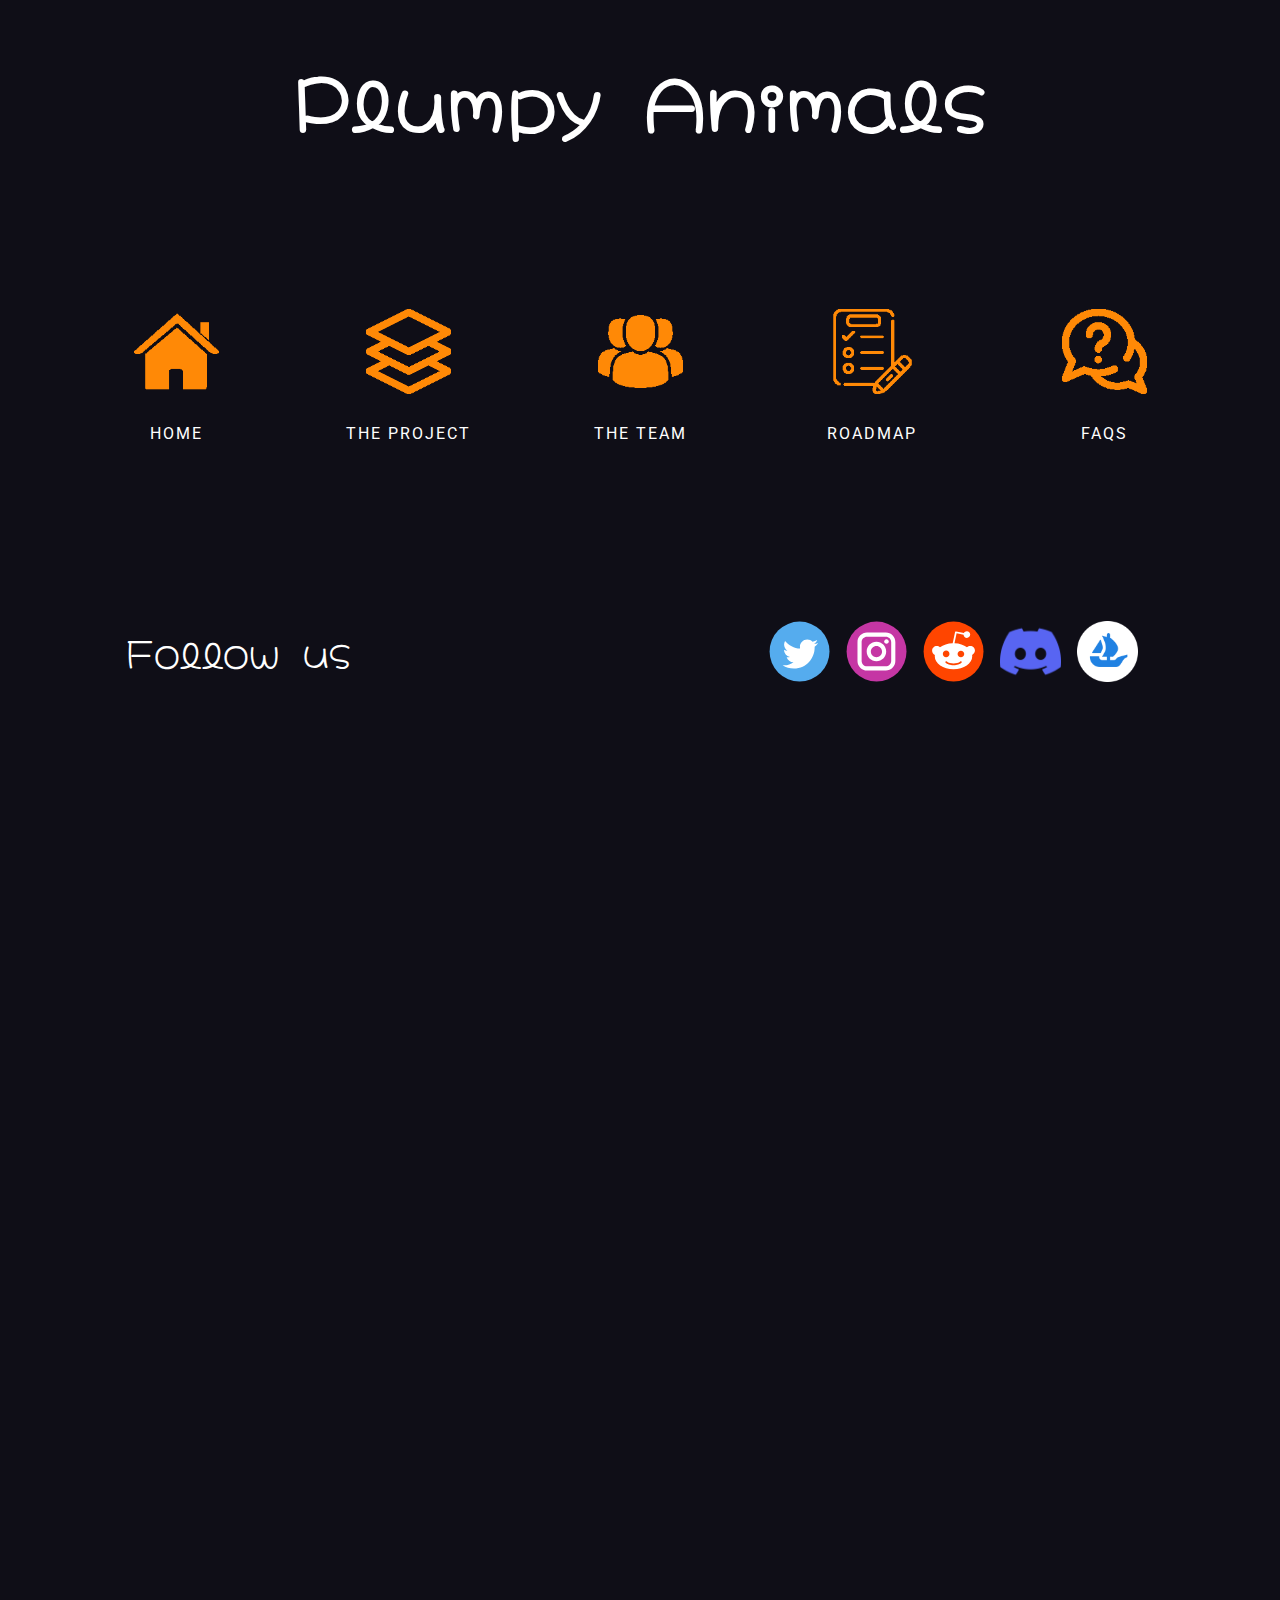
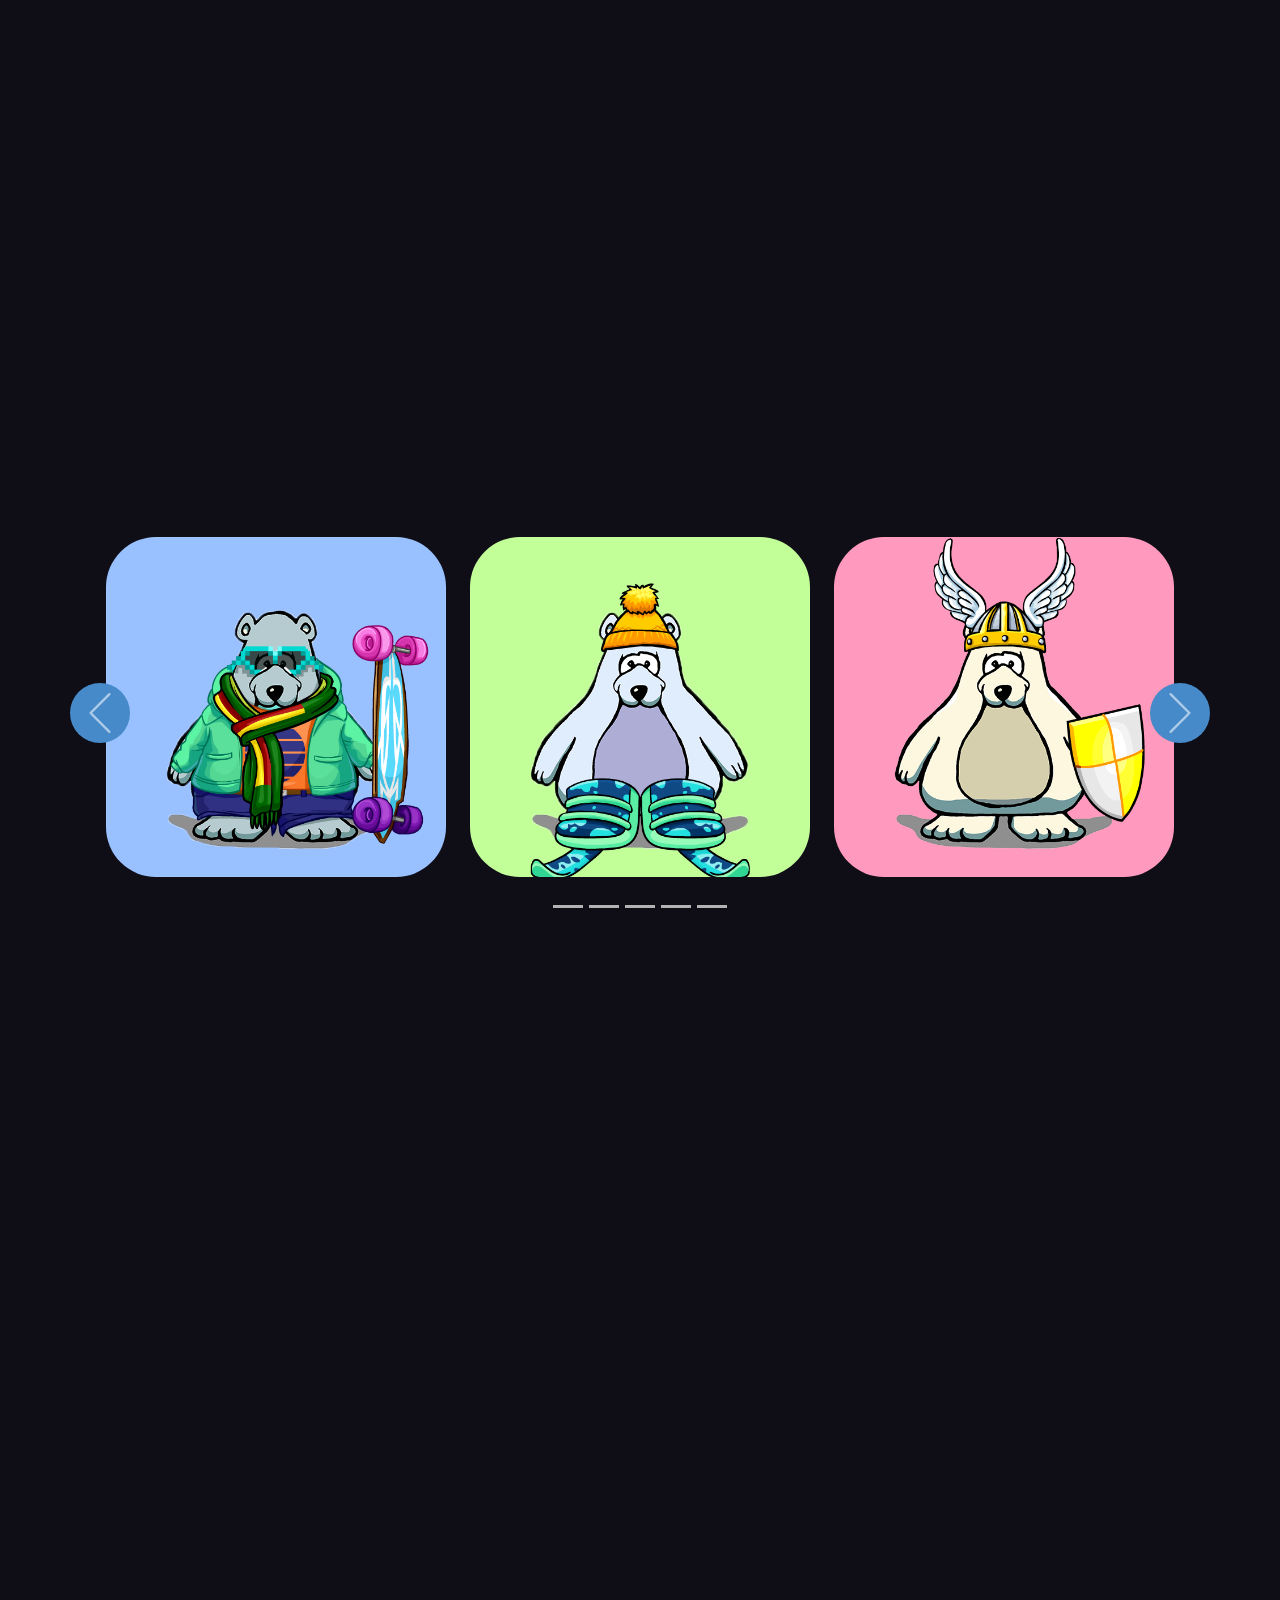
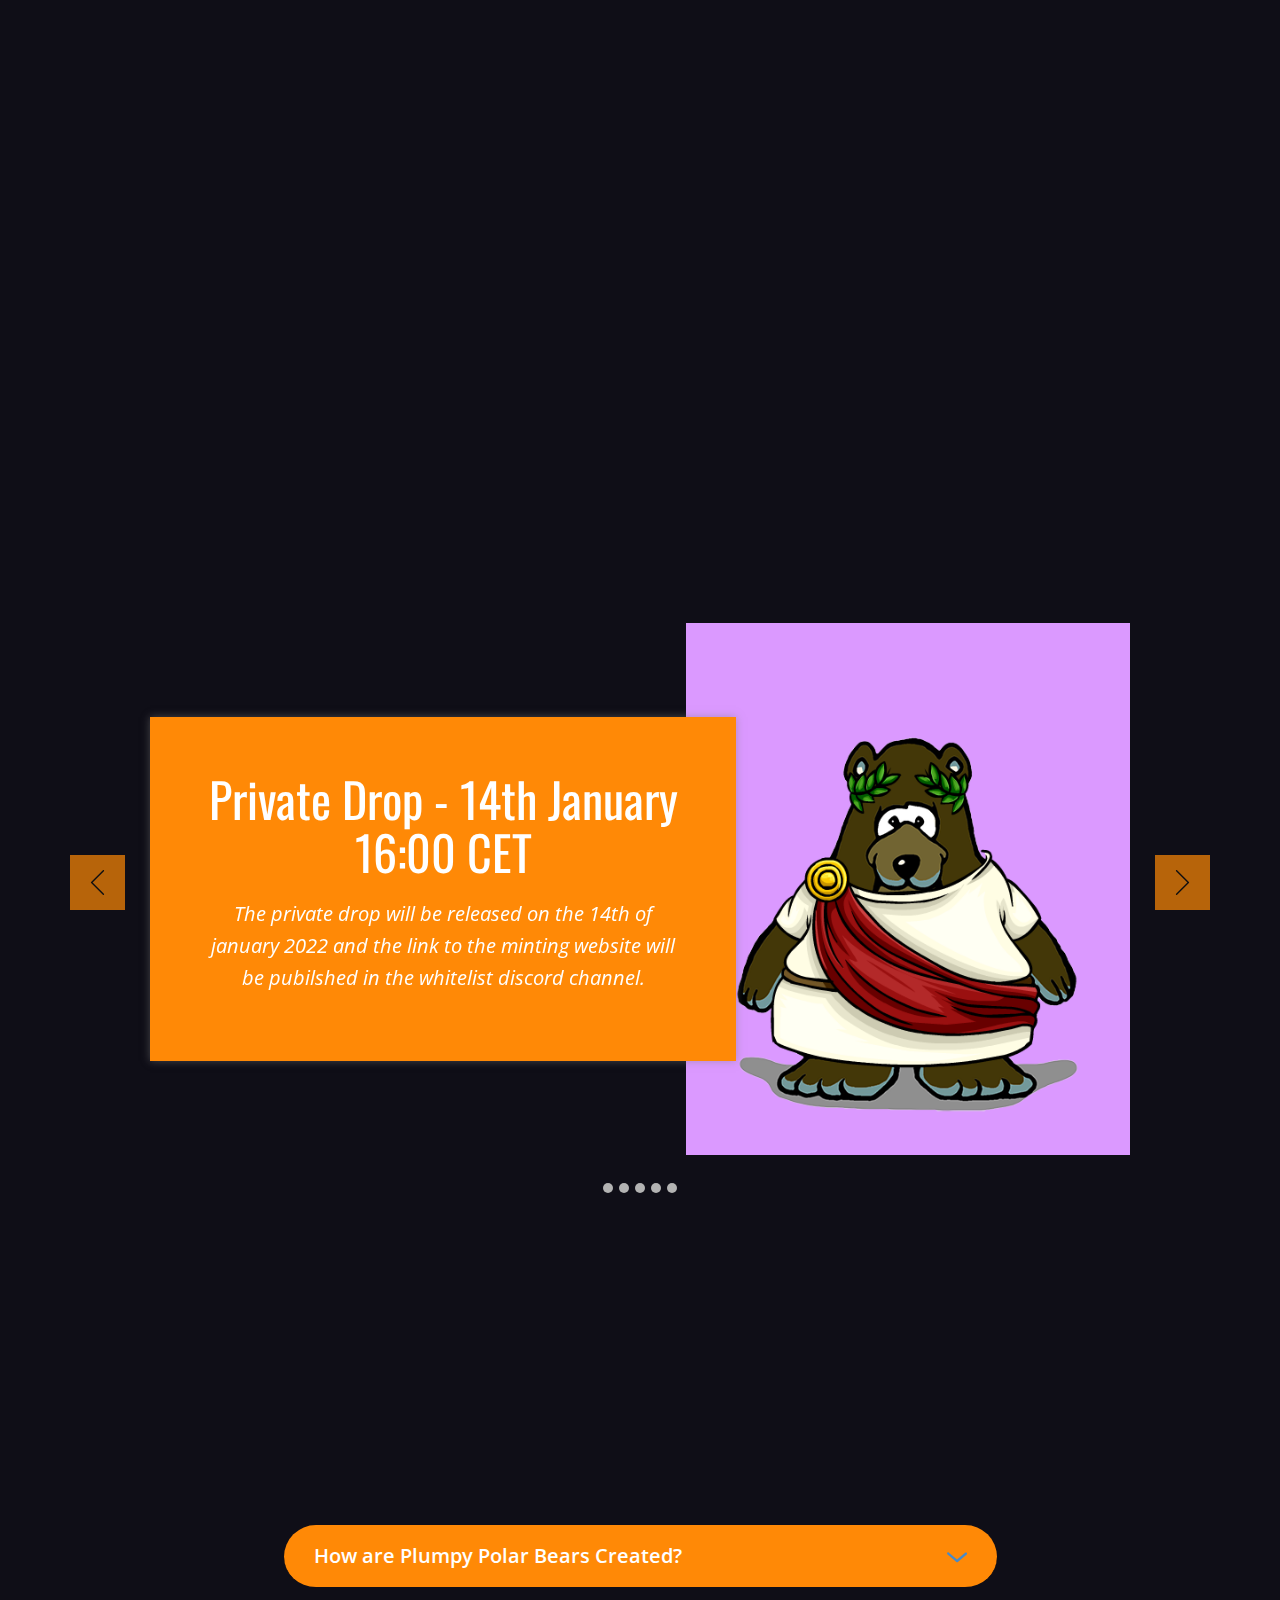
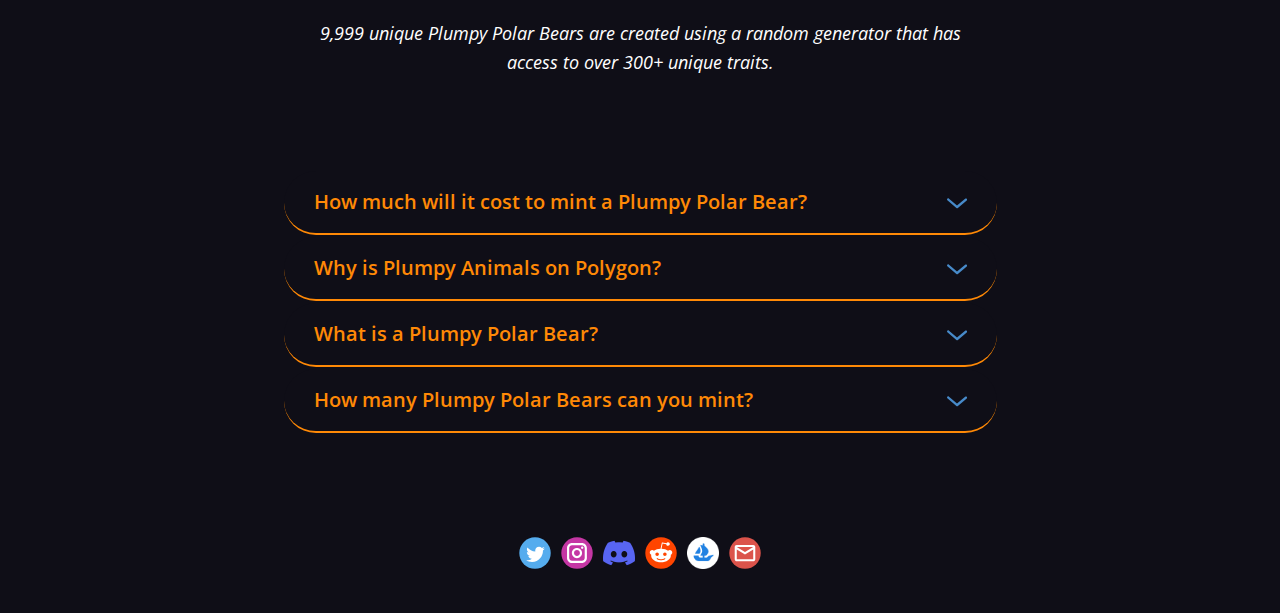
<file: index.html>
<!DOCTYPE html>
<html style="font-size: 16px;">
  <head>
    <meta name="viewport" content="width=device-width, initial-scale=1.0">
    <meta charset="utf-8">
    <meta name="keywords" content="​Plumpy Animals, Follow us, Plumpy Polar Bears​, The Project, The Team, Roadmap, Private Drop - 14th January 16:00 CET, Public Drop - 15th January 16:00 CET, Art reveal - 22nd of January 16:00 CET, More animal drops, Online game drop - late expected august, Frequently Asked Questions​">
    <meta name="description" content="">
    <meta name="page_type" content="np-template-header-footer-from-plugin">
    <title>Home</title>
    <link rel="stylesheet" href="nicepage.css" media="screen">
<link rel="stylesheet" href="Home.css" media="screen">
    <script class="u-script" type="text/javascript" src="jquery.js" defer=""></script>
    <script class="u-script" type="text/javascript" src="nicepage.js" defer=""></script>
    <meta name="generator" content="Nicepage 4.2.6, nicepage.com">
    <link id="u-theme-google-font" rel="stylesheet" href="https://fonts.googleapis.com/css?family=Roboto:100,100i,300,300i,400,400i,500,500i,700,700i,900,900i|Open+Sans:300,300i,400,400i,600,600i,700,700i,800,800i">
    <link id="u-page-google-font" rel="stylesheet" href="https://fonts.googleapis.com/css?family=Oswald:200,300,400,500,600,700|Hachi+Maru+Pop:400">
    
    
    
    
    
    
    
    
    <script type="application/ld+json">{
		"@context": "http://schema.org",
		"@type": "Organization",
		"name": "faq2",
		"sameAs": []
}</script>
    <meta name="theme-color" content="#478ac9">
    <meta property="og:title" content="Home">
    <meta property="og:type" content="website">
  </head>
  <body data-home-page="Home.html" data-home-page-title="Home" class="u-body">
    <section class="u-align-center u-clearfix u-custom-color-1 u-section-1" src="" id="carousel_e9bc">
      <div class="u-clearfix u-sheet u-valign-middle u-sheet-1">
        <h1 class="u-custom-font u-text u-title u-text-1"> Plumpy Animals</h1>
        <div class="u-expanded-width u-list u-list-1">
          <div class="u-repeater u-repeater-1">
            <div class="u-align-center u-container-style u-list-item u-repeater-item u-shape-rectangle">
              <div class="u-container-layout u-similar-container u-container-layout-1"><span class="u-file-icon u-hover-feature u-icon u-icon-rectangle u-text-custom-color-2 u-icon-1" data-href="Home.html#carousel_7ed9" data-page-id="393611000"><img src="images/1.png" alt=""></span>
                <h4 class="u-text u-text-2">home</h4>
              </div>
            </div>
            <div class="u-align-center u-container-style u-list-item u-repeater-item u-shape-rectangle">
              <div class="u-container-layout u-similar-container u-container-layout-2"><span class="u-file-icon u-hover-feature u-icon u-icon-rectangle u-text-custom-color-2 u-icon-2" data-href="Home.html#carousel_f445" data-page-id="393611000"><img src="images/2.png" alt=""></span>
                <h4 class="u-text u-text-3">The Project</h4>
              </div>
            </div>
            <div class="u-align-center u-container-style u-list-item u-repeater-item u-shape-rectangle">
              <div class="u-container-layout u-similar-container u-container-layout-3"><span class="u-file-icon u-hover-feature u-icon u-icon-rectangle u-text-custom-color-2 u-icon-3" data-href="Home.html#carousel_74e2" data-page-id="393611000"><img src="images/3.png" alt=""></span>
                <h4 class="u-text u-text-4">The Team</h4>
              </div>
            </div>
            <div class="u-align-center u-container-style u-list-item u-repeater-item u-shape-rectangle">
              <div class="u-container-layout u-similar-container u-container-layout-4"><span class="u-file-icon u-hover-feature u-icon u-icon-rectangle u-text-custom-color-2 u-icon-4" data-href="Home.html#carousel_ab12" data-page-id="393611000"><img src="images/4.png" alt=""></span>
                <h4 class="u-text u-text-5">ROADMAP</h4>
              </div>
            </div>
            <div class="u-align-center u-container-style u-list-item u-repeater-item u-shape-rectangle">
              <div class="u-container-layout u-similar-container u-container-layout-5"><span class="u-file-icon u-hover-feature u-icon u-icon-rectangle u-text-custom-color-2 u-icon-5" data-href="Home.html#carousel_1d29" data-page-id="393611000"><img src="images/5.png" alt=""></span>
                <h4 class="u-text u-text-6">FAQS</h4>
              </div>
            </div>
          </div>
        </div>
      </div>
      
      
      
      
      
    </section>
    <section class="u-clearfix u-custom-color-1 u-section-2" id="carousel_4e2e">
      <div class="u-clearfix u-sheet u-valign-middle u-sheet-1">
        <div class="u-clearfix u-expanded-width u-layout-wrap u-layout-wrap-1">
          <div class="u-gutter-0 u-layout">
            <div class="u-layout-row">
              <div class="u-align-center u-container-style u-layout-cell u-left-cell u-size-24 u-layout-cell-1">
                <div class="u-container-layout u-valign-middle u-container-layout-1">
                  <h2 class="u-custom-font u-text u-text-1">Follow us</h2>
                </div>
              </div>
              <div class="u-align-center-lg u-align-center-md u-align-center-sm u-align-center-xl u-container-style u-layout-cell u-right-cell u-size-36 u-layout-cell-2">
                <div class="u-container-layout u-valign-middle u-container-layout-2">
                  <div class="u-hover-feature u-social-icons u-spacing-16 u-social-icons-1">
                    <a class="u-social-url" target="_blank" href="https://twitter.com/PlumpyAnimals" title="Twitter"><span class="u-icon u-icon-circle u-social-icon u-social-twitter u-icon-1"><svg class="u-svg-link" preserveAspectRatio="xMidYMin slice" viewBox="0 0 112 112" style=""><use xmlns:xlink="http://www.w3.org/1999/xlink" xlink:href="#svg-4e10"></use></svg><svg x="0px" y="0px" viewBox="0 0 112 112" id="svg-4e10" class="u-svg-content"><circle fill="#55ACEE" class="st0" cx="56.1" cy="56.1" r="55"></circle><path fill="#FFFFFF" d="M83.8,47.3c0,0.6,0,1.2,0,1.7c0,17.7-13.5,38.2-38.2,38.2C38,87.2,31,85,25,81.2c1,0.1,2.1,0.2,3.2,0.2
            c6.3,0,12.1-2.1,16.7-5.7c-5.9-0.1-10.8-4-12.5-9.3c0.8,0.2,1.7,0.2,2.5,0.2c1.2,0,2.4-0.2,3.5-0.5c-6.1-1.2-10.8-6.7-10.8-13.1
            c0-0.1,0-0.1,0-0.2c1.8,1,3.9,1.6,6.1,1.7c-3.6-2.4-6-6.5-6-11.2c0-2.5,0.7-4.8,1.8-6.7c6.6,8.1,16.5,13.5,27.6,14
            c-0.2-1-0.3-2-0.3-3.1c0-7.4,6-13.4,13.4-13.4c3.9,0,7.3,1.6,9.8,4.2c3.1-0.6,5.9-1.7,8.5-3.3c-1,3.1-3.1,5.8-5.9,7.4
            c2.7-0.3,5.3-1,7.7-2.1C88.7,43,86.4,45.4,83.8,47.3z"></path></svg></span>
                    </a>
                    <a class="u-social-url" target="_blank" href="https://www.instagram.com/plumpyanimalsnft/" title="Instagram"><span class="u-icon u-icon-circle u-social-icon u-social-instagram u-icon-2"><svg class="u-svg-link" preserveAspectRatio="xMidYMin slice" viewBox="0 0 112 112" style=""><use xmlns:xlink="http://www.w3.org/1999/xlink" xlink:href="#svg-1379"></use></svg><svg x="0px" y="0px" viewBox="0 0 112 112" id="svg-1379" class="u-svg-content"><circle fill="#C536A4" cx="56.1" cy="56.1" r="55"></circle><path fill="#FFFFFF" d="M55.9,38.2c-9.9,0-17.9,8-17.9,17.9C38,66,46,74,55.9,74c9.9,0,17.9-8,17.9-17.9C73.8,46.2,65.8,38.2,55.9,38.2
            z M55.9,66.4c-5.7,0-10.3-4.6-10.3-10.3c-0.1-5.7,4.6-10.3,10.3-10.3c5.7,0,10.3,4.6,10.3,10.3C66.2,61.8,61.6,66.4,55.9,66.4z"></path><path fill="#FFFFFF" d="M74.3,33.5c-2.3,0-4.2,1.9-4.2,4.2s1.9,4.2,4.2,4.2s4.2-1.9,4.2-4.2S76.6,33.5,74.3,33.5z"></path><path fill="#FFFFFF" d="M73.1,21.3H38.6c-9.7,0-17.5,7.9-17.5,17.5v34.5c0,9.7,7.9,17.6,17.5,17.6h34.5c9.7,0,17.5-7.9,17.5-17.5V38.8
            C90.6,29.1,82.7,21.3,73.1,21.3z M83,73.3c0,5.5-4.5,9.9-9.9,9.9H38.6c-5.5,0-9.9-4.5-9.9-9.9V38.8c0-5.5,4.5-9.9,9.9-9.9h34.5
            c5.5,0,9.9,4.5,9.9,9.9V73.3z"></path></svg></span>
                    </a>
                    <a class="u-social-url" target="_blank" data-type="Reddit" title="Reddit" href="https://www.reddit.com/user/PlumpyAnimals/"><span class="u-icon u-social-icon u-social-reddit u-icon-3"><svg class="u-svg-link" preserveAspectRatio="xMidYMin slice" viewBox="0 0 112 112" style=""><use xmlns:xlink="http://www.w3.org/1999/xlink" xlink:href="#svg-7576"></use></svg><svg class="u-svg-content" viewBox="0 0 112 112" x="0" y="0" id="svg-7576"><circle fill="currentColor" cx="56.1" cy="56.1" r="55"></circle><path id="Fill-3" fill="#FFFFFF" d="M69.6,66.6c-3.4,0-6.1-2.8-6.1-6.1c0-3.4,2.8-6.1,6.1-6.1c3.4,0,6.1,2.8,6.1,6.1
	C75.8,63.8,73,66.6,69.6,66.6 M70.7,76.7c-4.2,4.2-12.2,4.5-14.6,4.5c-2.4,0-10.4-0.3-14.6-4.5c-0.6-0.6-0.6-1.6,0-2.3
	s1.6-0.6,2.3,0C46.4,77.1,52,78,56.1,78c4,0,9.7-0.9,12.3-3.6c0.6-0.6,1.6-0.6,2.3,0C71.3,75,71.3,76,70.7,76.7 M36.4,60.4
	c0-3.4,2.8-6.1,6.1-6.1c3.4,0,6.1,2.8,6.1,6.1s-2.8,6.1-6.1,6.1C39.2,66.6,36.4,63.8,36.4,60.4 M95.4,54.3c0-4.8-3.8-8.6-8.6-8.6
	c-2.3,0-4.4,0.9-6,2.4c-5.9-4.2-14-7-23-7.3l3.9-18.4l12.8,2.7c0.2,3.3,2.8,5.9,6.1,5.9c3.4,0,6.1-2.8,6.1-6.1s-2.8-6.1-6.1-6.1
	c-2.4,0-4.5,1.4-5.5,3.4l-14.3-3c-0.4-0.1-0.8,0-1.2,0.2c-0.3,0.2-0.6,0.6-0.7,1l-4.3,20.2c0,0.1,0,0.2,0,0.3
	c-9.2,0.2-17.5,3-23.4,7.3c-1.5-1.5-3.6-2.4-5.9-2.4c-4.8,0-8.6,3.9-8.6,8.6c0,3.5,2.1,6.5,5.1,7.8c-0.1,0.8-0.2,1.7-0.2,2.6
	c0,13.2,15.4,24,34.4,24s34.4-10.7,34.4-24c0-0.9-0.1-1.7-0.2-2.6C93.3,60.8,95.4,57.8,95.4,54.3"></path></svg></span>
                    </a>
                    <a class="u-social-url" target="_blank" data-type="Custom" title="Discord" href="https://discord.com/invite/YUzu8c4s"><span class="u-file-icon u-icon u-social-custom u-social-icon u-icon-4"><img src="images/5968756.png" alt=""></span>
                    </a>
                    <a class="u-social-url" target="_blank" data-type="Custom" title="Opensea" href="https://opensea.io/collection/plumpy-polar-bears"><span class="u-file-icon u-icon u-social-custom u-social-icon u-icon-5"><img src="images/Opensea.png" alt=""></span>
                    </a>
                  </div>
                </div>
              </div>
            </div>
          </div>
        </div>
      </div>
      
    </section>
    <section class="u-align-center u-clearfix u-custom-color-1 u-section-3" id="carousel_7ed9">
      <div class="u-clearfix u-sheet u-sheet-1">
        <h2 class="u-custom-font u-text u-text-default u-text-1" data-animation-name="slideIn" data-animation-duration="1500" data-animation-direction="Up">Plumpy Polar Bears <br>
          <br>
        </h2>
        <img class="u-image u-image-round u-preserve-proportions u-radius-10 u-image-1" src="images/Example.gif" alt="" data-image-width="600" data-image-height="600" data-animation-name="slideIn" data-animation-duration="1500" data-animation-direction="Up">
        <p class="u-text u-text-2" data-animation-name="slideIn" data-animation-duration="1500" data-animation-direction="Up">Based in the oh-so chilly cold region of the Arctic metaverse you may stumble across Plump Polar Bears chilling around on the Polygon blockchain! Each Plump Polar Bear is one-of-a-kind and 100% owned by you; it cannot be replicated, taken away, or destroyed. Join the Plump Polar Bears Club now! Icy greetings, xxx </p>
      </div>
    </section>
    <section class="u-align-center u-clearfix u-custom-color-1 u-section-4" id="carousel_f445">
      <div class="u-clearfix u-sheet u-sheet-1">
        <h2 class="u-custom-font u-text u-text-default u-text-1" data-animation-name="slideIn" data-animation-duration="1500" data-animation-direction="Up">The Project</h2>
        <div data-interval="1500" data-u-ride="carousel" class="u-carousel u-carousel-duration-1500 u-expanded-width u-slider u-slider-1" id="carousel-6aa6" data-pause="false">
          <ol class="u-absolute-hcenter u-carousel-indicators u-carousel-indicators-1">
            <li data-u-target="#carousel-6aa6" class="u-active u-grey-30" data-u-slide-to="0"></li>
            <li data-u-target="#carousel-6aa6" class="u-grey-30" data-u-slide-to="1"></li>
            <li data-u-target="#carousel-6aa6" class="u-grey-30" data-u-slide-to="2"></li>
            <li data-u-target="#carousel-6aa6" class="u-grey-30" data-u-slide-to="3"></li>
            <li data-u-target="#carousel-6aa6" class="u-grey-30" data-u-slide-to="4"></li>
          </ol>
          <div class="u-carousel-inner" role="listbox">
            <div class="u-active u-carousel-item u-container-style u-slide">
              <div class="u-container-layout u-valign-top u-container-layout-1">
                <img class="u-image u-image-round u-preserve-proportions u-radius-50 u-image-1" src="images/3479.png" alt="" data-image-width="600" data-image-height="600">
                <img class="u-image u-image-round u-preserve-proportions u-radius-50 u-image-2" src="images/75751.png" alt="" data-image-width="600" data-image-height="600">
                <img class="u-image u-image-round u-preserve-proportions u-radius-50 u-image-3" src="images/7203.png" alt="" data-image-width="600" data-image-height="600">
              </div>
            </div>
            <div class="u-carousel-item u-container-style u-slide">
              <div class="u-container-layout u-container-layout-2">
                <img class="u-image u-image-round u-preserve-proportions u-radius-50 u-image-4" src="images/6041.png" alt="" data-image-width="600" data-image-height="600">
                <img class="u-image u-image-round u-preserve-proportions u-radius-50 u-image-5" src="images/943.png" alt="" data-image-width="600" data-image-height="600">
                <img class="u-image u-image-round u-preserve-proportions u-radius-50 u-image-6" src="images/3929.png" alt="" data-image-width="600" data-image-height="600">
              </div>
            </div>
            <div class="u-carousel-item u-container-style u-slide">
              <div class="u-container-layout u-valign-top u-container-layout-3">
                <img class="u-image u-image-round u-preserve-proportions u-radius-50 u-image-7" src="images/5163.png" alt="" data-image-width="600" data-image-height="600">
                <img class="u-image u-image-round u-preserve-proportions u-radius-50 u-image-8" src="images/8503copy.png" alt="" data-image-width="600" data-image-height="600">
                <img class="u-image u-image-round u-preserve-proportions u-radius-50 u-image-9" src="images/1290.png" alt="" data-image-width="600" data-image-height="600">
              </div>
            </div>
            <div class="u-carousel-item u-container-style u-slide">
              <div class="u-container-layout u-valign-top u-container-layout-4">
                <img class="u-image u-image-round u-preserve-proportions u-radius-50 u-image-10" src="images/6557.png" alt="" data-image-width="600" data-image-height="600">
                <img class="u-image u-image-round u-preserve-proportions u-radius-50 u-image-11" src="images/608.png" alt="" data-image-width="600" data-image-height="600">
                <img class="u-image u-image-round u-preserve-proportions u-radius-50 u-image-12" src="images/6626.png" alt="" data-image-width="600" data-image-height="600">
              </div>
            </div>
            <div class="u-carousel-item u-container-style u-slide">
              <div class="u-container-layout u-valign-top u-container-layout-5">
                <img class="u-image u-image-round u-preserve-proportions u-radius-50 u-image-13" src="images/4453.png" alt="" data-image-width="600" data-image-height="600">
                <img class="u-image u-image-round u-preserve-proportions u-radius-50 u-image-14" src="images/6552.png" alt="" data-image-width="600" data-image-height="600">
                <img class="u-image u-image-round u-preserve-proportions u-radius-50 u-image-15" src="images/7667.png" alt="" data-image-width="600" data-image-height="600">
              </div>
            </div>
          </div>
          <a class="u-absolute-vcenter u-carousel-control u-carousel-control-prev u-icon-circle u-palette-1-base u-spacing-10 u-carousel-control-1" href="#carousel-6aa6" role="button" data-u-slide="prev">
            <span aria-hidden="true">
              <svg viewBox="0 0 477.175 477.175"><path d="M145.188,238.575l215.5-215.5c5.3-5.3,5.3-13.8,0-19.1s-13.8-5.3-19.1,0l-225.1,225.1c-5.3,5.3-5.3,13.8,0,19.1l225.1,225
                    c2.6,2.6,6.1,4,9.5,4s6.9-1.3,9.5-4c5.3-5.3,5.3-13.8,0-19.1L145.188,238.575z"></path></svg>
            </span>
            <span class="sr-only">Previous</span>
          </a>
          <a class="u-absolute-vcenter u-carousel-control u-carousel-control-next u-icon-circle u-palette-1-base u-spacing-10 u-carousel-control-2" href="#carousel-6aa6" role="button" data-u-slide="next">
            <span aria-hidden="true">
              <svg viewBox="0 0 477.175 477.175"><path d="M360.731,229.075l-225.1-225.1c-5.3-5.3-13.8-5.3-19.1,0s-5.3,13.8,0,19.1l215.5,215.5l-215.5,215.5
                    c-5.3,5.3-5.3,13.8,0,19.1c2.6,2.6,6.1,4,9.5,4c3.4,0,6.9-1.3,9.5-4l225.1-225.1C365.931,242.875,365.931,234.275,360.731,229.075z"></path></svg>
            </span>
            <span class="sr-only">Next</span>
          </a>
        </div>
        <p class="u-text u-text-2" data-animation-name="slideIn" data-animation-duration="1500" data-animation-direction="Up"> Plumpy Animals is a co-creative project between like minded individuals who want to create an immersive and friendly community whose goal is to create awareness of endangered species. Plumpy Polar Bears is our first collection of the project with 9,999 unique Plumpy Polar bears who have more than 300+ properties with varying rarities with some Ultra legendaries where there are only 2 of each in the collection such as an Egyption and 2 gold bears.</p>
      </div>
    </section>
    <section class="u-align-center u-clearfix u-custom-color-1 u-section-5" id="carousel_74e2">
      <div class="u-clearfix u-sheet u-sheet-1">
        <h2 class="u-custom-font u-text u-text-1" data-animation-name="slideIn" data-animation-duration="1500" data-animation-direction="Up">The Team</h2>
        <div alt="" class="u-hover-feature u-image u-image-circle u-image-1" data-image-width="600" data-image-height="600" data-animation-name="slideIn" data-animation-duration="1500" data-animation-direction="Up"></div>
        <div alt="" class="u-hover-feature u-image u-image-circle u-image-2" data-image-width="600" data-image-height="600" data-animation-name="slideIn" data-animation-duration="1500" data-animation-direction="Up"></div>
        <div alt="" class="u-hover-feature u-image u-image-circle u-image-3" data-image-width="600" data-image-height="600" data-animation-name="slideIn" data-animation-duration="1500" data-animation-direction="Up"></div>
        <h5 class="u-align-center u-text u-text-default u-text-2" data-animation-name="slideIn" data-animation-duration="1500" data-animation-direction="Up">Zverka</h5>
        <h5 class="u-align-center u-text u-text-default u-text-3" data-animation-name="slideIn" data-animation-duration="1500" data-animation-direction="Up">Geforcy</h5>
        <h5 class="u-align-center u-text u-text-default u-text-4" data-animation-name="slideIn" data-animation-duration="1500" data-animation-direction="Up">Young R</h5>
        <h6 class="u-align-center u-text u-text-5" data-animation-name="slideIn" data-animation-duration="1500" data-animation-direction="Up">Co-Founder of PA. Creative Director and Operations Manager. NFT Collector and Econometrics Student.</h6>
        <h6 class="u-align-center u-text u-text-6" data-animation-name="slideIn" data-animation-duration="1500" data-animation-direction="Up"> Co-Founder of PA. Head of digital marketing and analytics. NFT Collector and Economics student.</h6>
        <h6 class="u-align-center u-text u-text-7" data-animation-name="slideIn" data-animation-duration="1500" data-animation-direction="Up"> Co-Founder of PA. Head of Technology NFT Collector and Computer Science graduate.</h6>
      </div>
      
      
      
      
      
      
    </section>
    <section class="u-clearfix u-custom-color-1 u-section-6" id="carousel_ab12">
      <div class="u-clearfix u-sheet u-sheet-1">
        <h2 class="u-custom-font u-text u-text-default u-text-1" data-animation-name="slideIn" data-animation-duration="1500" data-animation-direction="Up">Roadmap</h2>
        <div id="carousel-963b" data-interval="5000" data-u-ride="carousel" class="u-carousel u-expanded-width u-slider u-slider-1">
          <ol class="u-absolute-hcenter u-carousel-indicators u-carousel-indicators-1">
            <li data-u-target="#carousel-963b" class="u-active u-grey-30 u-shape-circle" data-u-slide-to="0" style="height: 10px; width: 10px;"></li>
            <li data-u-target="#carousel-963b" class="u-grey-30 u-shape-circle" data-u-slide-to="1" style="height: 10px; width: 10px;"></li>
            <li data-u-target="#carousel-963b" class="u-grey-30 u-shape-circle" data-u-slide-to="2" style="height: 10px; width: 10px;"></li>
            <li data-u-target="#carousel-963b" class="u-grey-30 u-shape-circle" data-u-slide-to="3" style="height: 10px; width: 10px;"></li>
            <li data-u-target="#carousel-963b" class="u-grey-30 u-shape-circle" data-u-slide-to="4" style="height: 10px; width: 10px;"></li>
          </ol>
          <div class="u-carousel-inner" role="listbox">
            <div class="u-active u-carousel-item u-container-style u-slide">
              <div class="u-container-layout u-valign-top u-container-layout-1">
                <img src="images/9952.png" alt="" class="u-image u-image-default u-image-1" data-image-width="600" data-image-height="600">
                <div class="u-align-center u-container-style u-custom-color-2 u-expanded-width-sm u-expanded-width-xs u-group u-group-1">
                  <div class="u-container-layout u-container-layout-2">
                    <h2 class="u-custom-font u-font-oswald u-text u-text-2">Private Drop - 14th January 16:00 CET</h2>
                    <p class="u-text u-text-3">The private drop will be released on the 14th of january 2022 and the link to the minting website will be pubilshed in the whitelist discord channel.</p>
                  </div>
                </div>
              </div>
            </div>
            <div class="u-carousel-item u-container-style u-expanded-width u-slide">
              <div class="u-container-layout u-valign-bottom-md u-valign-bottom-sm u-valign-top-xs u-container-layout-3">
                <img src="images/403.png" alt="" class="u-image u-image-default u-image-2" data-image-width="600" data-image-height="600">
                <div class="u-align-center u-container-style u-custom-color-2 u-expanded-width-sm u-expanded-width-xs u-group u-group-2">
                  <div class="u-container-layout u-container-layout-4">
                    <h2 class="u-custom-font u-font-oswald u-text u-text-4">Public Drop - 15th January 16:00 CET</h2>
                    <p class="u-text u-text-5">The public drop will be realeased on our website on the 15th of january. U​nder the minting drop page this will include a button that will send you to the minting page where you can connect your wallet making sure you are on the polygon network allowing you to mint your very own Plumpy Polar Bear</p>
                  </div>
                </div>
              </div>
            </div>
            <div class="u-carousel-item u-container-style u-slide u-carousel-item-3">
              <div class="u-container-layout u-container-layout-5">
                <img src="images/Hidden1.png" alt="" class="u-image u-image-default u-image-3" data-image-width="600" data-image-height="600">
                <div class="u-align-center u-container-style u-custom-color-2 u-expanded-width-sm u-expanded-width-xs u-group u-group-3">
                  <div class="u-container-layout u-container-layout-6">
                    <h2 class="u-custom-font u-font-oswald u-text u-text-6">Art reveal - 22nd of January 16:00 CET</h2>
                    <p class="u-text u-text-7">This will take place on the 22nd of January and will be when all of you Plumpy Polar Bears will be revealed and your will first get your see your own unique Plumpy Polar Bear. On our discord we will be hosting a reveal party before the proper reveal releasing which lucky numbers are the ledgendary Bears</p>
                  </div>
                </div>
              </div>
            </div>
            <div class="u-carousel-item u-container-style u-slide">
              <div class="u-container-layout u-container-layout-7">
                <img src="images/6.jpg" alt="" class="u-image u-image-default u-image-4" data-image-width="852" data-image-height="480">
                <div class="u-align-center u-container-style u-custom-color-2 u-expanded-width-sm u-expanded-width-xs u-group u-group-4">
                  <div class="u-container-layout u-container-layout-8">
                    <h2 class="u-custom-font u-font-oswald u-text u-text-8">More animal drops</h2>
                    <p class="u-text u-text-9">Our team&nbsp; is working very hard on new launches that go hand in hand with this one creating new Plumpy Animal lines that will all culminate in a fantastic Plumpy Animals Game (see next). These drops will start dropping in late febuary. </p>
                  </div>
                </div>
              </div>
            </div>
            <div class="u-carousel-item u-container-style u-slide u-carousel-item-5">
              <div class="u-container-layout u-container-layout-9">
                <img src="images/widen_2440x0.jpg" alt="" class="u-image u-image-default u-image-5" data-image-width="2440" data-image-height="1283">
                <div class="u-align-center u-container-style u-custom-color-2 u-expanded-width-sm u-expanded-width-xs u-group u-group-5">
                  <div class="u-container-layout u-container-layout-10">
                    <h2 class="u-custom-font u-font-oswald u-text u-text-10">Online game drop - late expected august</h2>
                    <p class="u-text u-text-11">Dropping our exclusive Plumpy Animals game where you will be able to show off your Plumpy Animal NFTs and sociallise with other like minded individuals who strive for the same enviromental goals and want to better the econnomy.</p>
                  </div>
                </div>
              </div>
            </div>
          </div>
          <a class="u-carousel-control u-carousel-control-prev u-custom-color-2 u-opacity u-opacity-70 u-spacing-15 u-text-body-color u-carousel-control-1" href="#carousel-963b" role="button" data-u-slide="prev">
            <span aria-hidden="true">
              <svg viewBox="0 0 477.175 477.175"><path d="M145.188,238.575l215.5-215.5c5.3-5.3,5.3-13.8,0-19.1s-13.8-5.3-19.1,0l-225.1,225.1c-5.3,5.3-5.3,13.8,0,19.1l225.1,225
                    c2.6,2.6,6.1,4,9.5,4s6.9-1.3,9.5-4c5.3-5.3,5.3-13.8,0-19.1L145.188,238.575z"></path></svg>
            </span>
            <span class="sr-only">Previous</span>
          </a>
          <a class="u-carousel-control u-carousel-control-next u-custom-color-2 u-opacity u-opacity-70 u-spacing-15 u-text-body-color u-carousel-control-2" href="#carousel-963b" role="button" data-u-slide="next">
            <span aria-hidden="true">
              <svg viewBox="0 0 477.175 477.175"><path d="M360.731,229.075l-225.1-225.1c-5.3-5.3-13.8-5.3-19.1,0s-5.3,13.8,0,19.1l215.5,215.5l-215.5,215.5
                    c-5.3,5.3-5.3,13.8,0,19.1c2.6,2.6,6.1,4,9.5,4c3.4,0,6.9-1.3,9.5-4l225.1-225.1C365.931,242.875,365.931,234.275,360.731,229.075z"></path></svg>
            </span>
            <span class="sr-only">Next</span>
          </a>
        </div>
      </div>
      
    </section>
    <section class="u-align-center u-clearfix u-custom-color-1 u-section-7" id="carousel_1d29">
      <div class="u-clearfix u-sheet u-sheet-1">
        <h5 class="u-text u-text-1" data-animation-name="slideIn" data-animation-duration="1500" data-animation-direction="Up">faq</h5>
        <h2 class="u-text u-text-2" data-animation-name="slideIn" data-animation-duration="1500" data-animation-direction="Up">Frequently Asked Questions<span style="font-weight: 700;"></span>
        </h2>
        <div class="u-accordion u-spacing-2 u-accordion-1">
          <div class="u-accordion-item">
            <a class="active u-accordion-link u-active-custom-color-2 u-border-2 u-border-active-custom-color-1 u-border-custom-color-2 u-border-hover-custom-color-2 u-border-no-left u-border-no-right u-border-no-top u-button-style u-custom-color-1 u-hover-custom-color-2 u-radius-50 u-text-active-white u-text-custom-color-2 u-text-hover-white u-accordion-link-1" id="link-accordion-ef97" aria-controls="accordion-ef97" aria-selected="true">
              <span class="u-accordion-link-text">How are Plumpy Polar Bears Created?</span><span class="u-accordion-link-icon u-icon u-icon-circle u-text-palette-1-base u-icon-1"><svg class="u-svg-link" preserveAspectRatio="xMidYMin slice" viewBox="0 0 16 16" style=""><use xmlns:xlink="http://www.w3.org/1999/xlink" xlink:href="#svg-badd"></use></svg><svg class="u-svg-content" viewBox="0 0 16 16" x="0px" y="0px" id="svg-badd"><path d="M8,10.7L1.6,5.3c-0.4-0.4-1-0.4-1.3,0c-0.4,0.4-0.4,0.9,0,1.3l7.2,6.1c0.1,0.1,0.4,0.2,0.6,0.2s0.4-0.1,0.6-0.2l7.1-6
	c0.4-0.4,0.4-0.9,0-1.3c-0.4-0.4-1-0.4-1.3,0L8,10.7z"></path></svg></span>
            </a>
            <div class="u-accordion-active u-accordion-pane u-align-center u-container-style u-accordion-pane-1" id="accordion-ef97" aria-labelledby="link-accordion-ef97">
              <div class="u-container-layout u-container-layout-1">
                <p class="u-text u-text-default u-text-3"> 9,999 unique Plumpy Polar Bears are created using a random generator that has access to over 300+ unique traits.</p>
              </div>
            </div>
          </div>
          <div class="u-accordion-item">
            <a class="u-accordion-link u-active-custom-color-2 u-border-2 u-border-active-custom-color-1 u-border-custom-color-2 u-border-hover-custom-color-2 u-border-no-left u-border-no-right u-border-no-top u-button-style u-custom-color-1 u-hover-custom-color-2 u-radius-50 u-text-active-white u-text-custom-color-2 u-text-hover-white u-accordion-link-2" id="link-accordion-60fa" aria-controls="accordion-60fa" aria-selected="false">
              <span class="u-accordion-link-text"> How much will it cost to mint a Plumpy Polar Bear?</span><span class="u-accordion-link-icon u-icon u-icon-circle u-text-palette-1-base u-icon-2"><svg class="u-svg-link" preserveAspectRatio="xMidYMin slice" viewBox="0 0 16 16" style=""><use xmlns:xlink="http://www.w3.org/1999/xlink" xlink:href="#svg-3258"></use></svg><svg class="u-svg-content" viewBox="0 0 16 16" x="0px" y="0px" id="svg-3258"><path d="M8,10.7L1.6,5.3c-0.4-0.4-1-0.4-1.3,0c-0.4,0.4-0.4,0.9,0,1.3l7.2,6.1c0.1,0.1,0.4,0.2,0.6,0.2s0.4-0.1,0.6-0.2l7.1-6
	c0.4-0.4,0.4-0.9,0-1.3c-0.4-0.4-1-0.4-1.3,0L8,10.7z"></path></svg></span>
            </a>
            <div class="u-accordion-pane u-align-center u-container-style u-accordion-pane-2" id="accordion-60fa" aria-labelledby="link-accordion-60fa">
              <div class="u-container-layout u-container-layout-2">
                <p class="u-text u-text-default u-text-grey-40 u-text-4"> It will cost 6 Polygon Matic to mint a Pudgy Polar Bear plus gas fees (very low due to using the Polygon network)</p>
              </div>
            </div>
          </div>
          <div class="u-accordion-item">
            <a class="u-accordion-link u-active-custom-color-2 u-border-2 u-border-active-custom-color-1 u-border-custom-color-2 u-border-hover-custom-color-2 u-border-no-left u-border-no-right u-border-no-top u-button-style u-custom-color-1 u-hover-custom-color-2 u-radius-50 u-text-active-white u-text-custom-color-2 u-text-hover-white u-accordion-link-3" id="link-accordion-1582" aria-controls="accordion-1582" aria-selected="false">
              <span class="u-accordion-link-text"> Why is Plumpy Animals on Polygon?</span><span class="u-accordion-link-icon u-icon u-icon-circle u-text-palette-1-base u-icon-3"><svg class="u-svg-link" preserveAspectRatio="xMidYMin slice" viewBox="0 0 16 16" style=""><use xmlns:xlink="http://www.w3.org/1999/xlink" xlink:href="#svg-b2ea"></use></svg><svg class="u-svg-content" viewBox="0 0 16 16" x="0px" y="0px" id="svg-b2ea"><path d="M8,10.7L1.6,5.3c-0.4-0.4-1-0.4-1.3,0c-0.4,0.4-0.4,0.9,0,1.3l7.2,6.1c0.1,0.1,0.4,0.2,0.6,0.2s0.4-0.1,0.6-0.2l7.1-6
	c0.4-0.4,0.4-0.9,0-1.3c-0.4-0.4-1-0.4-1.3,0L8,10.7z"></path></svg></span>
            </a>
            <div class="u-accordion-pane u-align-center u-container-style u-accordion-pane-3" id="accordion-1582" aria-labelledby="link-accordion-1582">
              <div class="u-container-layout u-container-layout-3">
                <p class="u-text u-text-default u-text-grey-40 u-text-5"> Polygon enables countless blockchains and Apps to take advantage of Ethereum's features and core protocol layer without suffering its slow transaction times and exorbitant gas fees. Resulting in Fast transaction times and low gas fees meaning smooth trading.</p>
              </div>
            </div>
          </div>
          <div class="u-accordion-item">
            <a class="u-accordion-link u-active-custom-color-2 u-border-2 u-border-active-custom-color-1 u-border-custom-color-2 u-border-hover-custom-color-2 u-border-no-left u-border-no-right u-border-no-top u-button-style u-custom-color-1 u-hover-custom-color-2 u-radius-50 u-text-active-white u-text-custom-color-2 u-text-hover-white u-accordion-link-4" id="link-accordion-16ba" aria-controls="accordion-16ba" aria-selected="false">
              <span class="u-accordion-link-text"> What is a Plumpy Polar Bear?</span><span class="u-accordion-link-icon u-icon u-icon-circle u-text-palette-1-base u-icon-4"><svg class="u-svg-link" preserveAspectRatio="xMidYMin slice" viewBox="0 0 16 16" style=""><use xmlns:xlink="http://www.w3.org/1999/xlink" xlink:href="#svg-f3d8"></use></svg><svg class="u-svg-content" viewBox="0 0 16 16" x="0px" y="0px" id="svg-f3d8"><path d="M8,10.7L1.6,5.3c-0.4-0.4-1-0.4-1.3,0c-0.4,0.4-0.4,0.9,0,1.3l7.2,6.1c0.1,0.1,0.4,0.2,0.6,0.2s0.4-0.1,0.6-0.2l7.1-6
	c0.4-0.4,0.4-0.9,0-1.3c-0.4-0.4-1-0.4-1.3,0L8,10.7z"></path></svg></span>
            </a>
            <div class="u-accordion-pane u-align-center u-container-style u-accordion-pane-4" id="accordion-16ba" aria-labelledby="link-accordion-16ba">
              <div class="u-container-layout u-container-layout-4">
                <p class="u-text u-text-grey-40 u-text-6">L​Plumpy Polar Bears are randomly generated, non-fungible tokens, also known as an "NFT." There are 9,999 different Plumpy Polar Bears and each Bear is completely unique. The Plumpy Polar Bears were generated from a smart contract using over 300+ different traits. Plumpy Polar Bears are minted, stored, and traded on the Polygon blockchain.</p>
              </div>
            </div>
          </div>
          <div class="u-accordion-item">
            <a class="u-accordion-link u-active-custom-color-2 u-border-2 u-border-active-custom-color-1 u-border-custom-color-2 u-border-hover-custom-color-2 u-border-no-left u-border-no-right u-border-no-top u-button-style u-custom-color-1 u-hover-custom-color-2 u-radius-50 u-text-active-white u-text-custom-color-2 u-text-hover-white u-accordion-link-5" id="link-ab70" aria-controls="ab70" aria-selected="false">
              <span class="u-accordion-link-text"> How many Plumpy Polar Bears can you mint?</span><span class="u-accordion-link-icon u-icon u-icon-circle u-text-palette-1-base u-icon-5"><svg class="u-svg-link" preserveAspectRatio="xMidYMin slice" viewBox="0 0 16 16" style=""><use xmlns:xlink="http://www.w3.org/1999/xlink" xlink:href="#svg-f77f"></use></svg><svg class="u-svg-content" viewBox="0 0 16 16" x="0px" y="0px" id="svg-f77f"><path d="M8,10.7L1.6,5.3c-0.4-0.4-1-0.4-1.3,0c-0.4,0.4-0.4,0.9,0,1.3l7.2,6.1c0.1,0.1,0.4,0.2,0.6,0.2s0.4-0.1,0.6-0.2l7.1-6
	c0.4-0.4,0.4-0.9,0-1.3c-0.4-0.4-1-0.4-1.3,0L8,10.7z"></path></svg></span>
            </a>
            <div class="u-accordion-pane u-align-center u-container-style u-accordion-pane-5" id="ab70" aria-labelledby="link-ab70">
              <div class="u-container-layout u-container-layout-5">
                <h5 class="u-align-center u-text u-text-default u-text-7" data-animation-name="slideIn" data-animation-duration="1500" data-animation-direction="Up">There has been a limit set to 20 Plumpy Polar Bears per mint to minimise bot usage to allow a chance for first time buyers and smaller buyers to mint their very own Plumpy Polar Bear.</h5>
              </div>
            </div>
          </div>
        </div>
      </div>
    </section>
    
    
    <footer class="u-clearfix u-custom-color-1 u-footer" id="sec-9732"><div class="u-clearfix u-sheet u-sheet-1">
        <div class="u-align-left u-social-icons u-spacing-10 u-social-icons-1">
          <a class="u-social-url" title="twitter" target="_blank" href=""><span class="u-icon u-social-icon u-social-twitter u-icon-1"><svg class="u-svg-link" preserveAspectRatio="xMidYMin slice" viewBox="0 0 112 112" style=""><use xmlns:xlink="http://www.w3.org/1999/xlink" xlink:href="#svg-4ffa"></use></svg><svg class="u-svg-content" viewBox="0 0 112 112" x="0" y="0" id="svg-4ffa"><circle fill="currentColor" class="st0" cx="56.1" cy="56.1" r="55"></circle><path fill="#FFFFFF" d="M83.8,47.3c0,0.6,0,1.2,0,1.7c0,17.7-13.5,38.2-38.2,38.2C38,87.2,31,85,25,81.2c1,0.1,2.1,0.2,3.2,0.2
            c6.3,0,12.1-2.1,16.7-5.7c-5.9-0.1-10.8-4-12.5-9.3c0.8,0.2,1.7,0.2,2.5,0.2c1.2,0,2.4-0.2,3.5-0.5c-6.1-1.2-10.8-6.7-10.8-13.1
            c0-0.1,0-0.1,0-0.2c1.8,1,3.9,1.6,6.1,1.7c-3.6-2.4-6-6.5-6-11.2c0-2.5,0.7-4.8,1.8-6.7c6.6,8.1,16.5,13.5,27.6,14
            c-0.2-1-0.3-2-0.3-3.1c0-7.4,6-13.4,13.4-13.4c3.9,0,7.3,1.6,9.8,4.2c3.1-0.6,5.9-1.7,8.5-3.3c-1,3.1-3.1,5.8-5.9,7.4
            c2.7-0.3,5.3-1,7.7-2.1C88.7,43,86.4,45.4,83.8,47.3z"></path></svg></span>
          </a>
          <a class="u-social-url" title="instagram" target="_blank" href=""><span class="u-icon u-social-icon u-social-instagram u-icon-2"><svg class="u-svg-link" preserveAspectRatio="xMidYMin slice" viewBox="0 0 112 112" style=""><use xmlns:xlink="http://www.w3.org/1999/xlink" xlink:href="#svg-cbf4"></use></svg><svg class="u-svg-content" viewBox="0 0 112 112" x="0" y="0" id="svg-cbf4"><circle fill="currentColor" cx="56.1" cy="56.1" r="55"></circle><path fill="#FFFFFF" d="M55.9,38.2c-9.9,0-17.9,8-17.9,17.9C38,66,46,74,55.9,74c9.9,0,17.9-8,17.9-17.9C73.8,46.2,65.8,38.2,55.9,38.2
            z M55.9,66.4c-5.7,0-10.3-4.6-10.3-10.3c-0.1-5.7,4.6-10.3,10.3-10.3c5.7,0,10.3,4.6,10.3,10.3C66.2,61.8,61.6,66.4,55.9,66.4z"></path><path fill="#FFFFFF" d="M74.3,33.5c-2.3,0-4.2,1.9-4.2,4.2s1.9,4.2,4.2,4.2s4.2-1.9,4.2-4.2S76.6,33.5,74.3,33.5z"></path><path fill="#FFFFFF" d="M73.1,21.3H38.6c-9.7,0-17.5,7.9-17.5,17.5v34.5c0,9.7,7.9,17.6,17.5,17.6h34.5c9.7,0,17.5-7.9,17.5-17.5V38.8
            C90.6,29.1,82.7,21.3,73.1,21.3z M83,73.3c0,5.5-4.5,9.9-9.9,9.9H38.6c-5.5,0-9.9-4.5-9.9-9.9V38.8c0-5.5,4.5-9.9,9.9-9.9h34.5
            c5.5,0,9.9,4.5,9.9,9.9V73.3z"></path></svg></span>
          </a>
          <a class="u-social-url" target="_blank" data-type="Custom" title="Custom" href=""><span class="u-file-icon u-icon u-social-custom u-social-icon u-icon-3"><img src="images/59687561.png" alt=""></span>
          </a>
          <a class="u-social-url" target="_blank" data-type="Reddit" title="Reddit" href=""><span class="u-icon u-social-icon u-social-reddit u-icon-4"><svg class="u-svg-link" preserveAspectRatio="xMidYMin slice" viewBox="0 0 112 112" style=""><use xmlns:xlink="http://www.w3.org/1999/xlink" xlink:href="#svg-e24b"></use></svg><svg class="u-svg-content" viewBox="0 0 112 112" x="0" y="0" id="svg-e24b"><circle fill="currentColor" cx="56.1" cy="56.1" r="55"></circle><path id="Fill-3" fill="#FFFFFF" d="M69.6,66.6c-3.4,0-6.1-2.8-6.1-6.1c0-3.4,2.8-6.1,6.1-6.1c3.4,0,6.1,2.8,6.1,6.1
	C75.8,63.8,73,66.6,69.6,66.6 M70.7,76.7c-4.2,4.2-12.2,4.5-14.6,4.5c-2.4,0-10.4-0.3-14.6-4.5c-0.6-0.6-0.6-1.6,0-2.3
	s1.6-0.6,2.3,0C46.4,77.1,52,78,56.1,78c4,0,9.7-0.9,12.3-3.6c0.6-0.6,1.6-0.6,2.3,0C71.3,75,71.3,76,70.7,76.7 M36.4,60.4
	c0-3.4,2.8-6.1,6.1-6.1c3.4,0,6.1,2.8,6.1,6.1s-2.8,6.1-6.1,6.1C39.2,66.6,36.4,63.8,36.4,60.4 M95.4,54.3c0-4.8-3.8-8.6-8.6-8.6
	c-2.3,0-4.4,0.9-6,2.4c-5.9-4.2-14-7-23-7.3l3.9-18.4l12.8,2.7c0.2,3.3,2.8,5.9,6.1,5.9c3.4,0,6.1-2.8,6.1-6.1s-2.8-6.1-6.1-6.1
	c-2.4,0-4.5,1.4-5.5,3.4l-14.3-3c-0.4-0.1-0.8,0-1.2,0.2c-0.3,0.2-0.6,0.6-0.7,1l-4.3,20.2c0,0.1,0,0.2,0,0.3
	c-9.2,0.2-17.5,3-23.4,7.3c-1.5-1.5-3.6-2.4-5.9-2.4c-4.8,0-8.6,3.9-8.6,8.6c0,3.5,2.1,6.5,5.1,7.8c-0.1,0.8-0.2,1.7-0.2,2.6
	c0,13.2,15.4,24,34.4,24s34.4-10.7,34.4-24c0-0.9-0.1-1.7-0.2-2.6C93.3,60.8,95.4,57.8,95.4,54.3"></path></svg></span>
          </a>
          <a class="u-social-url" target="_blank" data-type="Custom" title="Custom" href=""><span class="u-file-icon u-icon u-social-custom u-social-icon u-icon-5"><img src="images/Opensea.png" alt=""></span>
          </a>
          <a class="u-social-url" target="_blank" data-type="Email" title="Email" href=""><span class="u-icon u-social-email u-social-icon u-icon-6"><svg class="u-svg-link" preserveAspectRatio="xMidYMin slice" viewBox="0 0 112 112" style=""><use xmlns:xlink="http://www.w3.org/1999/xlink" xlink:href="#svg-ad82"></use></svg><svg class="u-svg-content" viewBox="0 0 112 112" x="0" y="0" id="svg-ad82"><circle fill="currentColor" cx="56.1" cy="56.1" r="55"></circle><path id="path3864" fill="#FFFFFF" d="M27.2,28h57.6c4,0,7.2,3.2,7.2,7.2l0,0v42.7c0,3.9-3.2,7.2-7.2,7.2l0,0H27.2
	c-4,0-7.2-3.2-7.2-7.2V35.2C20,31.1,23.2,28,27.2,28 M56,52.9l28.8-17.8H27.2L56,52.9 M27.2,77.7h57.6V43.5L56,61.3L27.2,43.5V77.7z
	"></path></svg></span>
          </a>
        </div>
      </div></footer>
  </body>
</html>
</file>
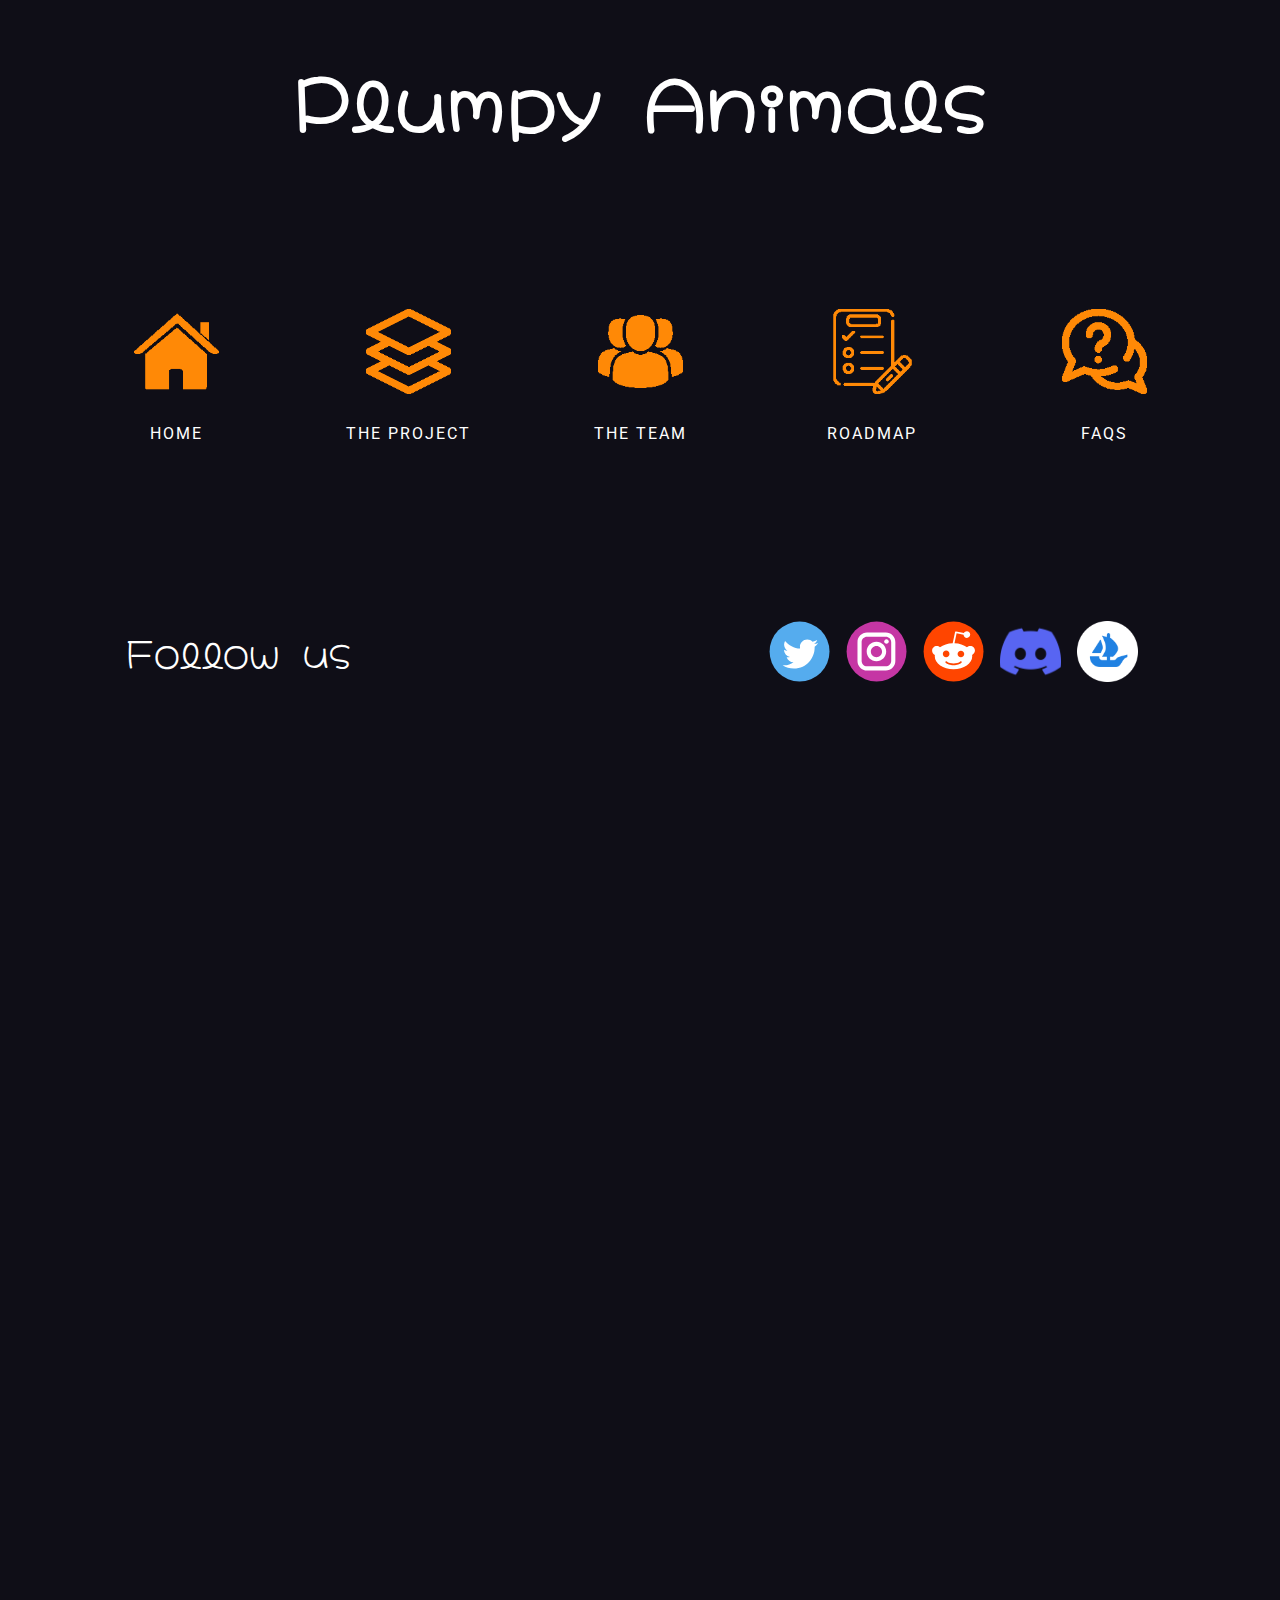
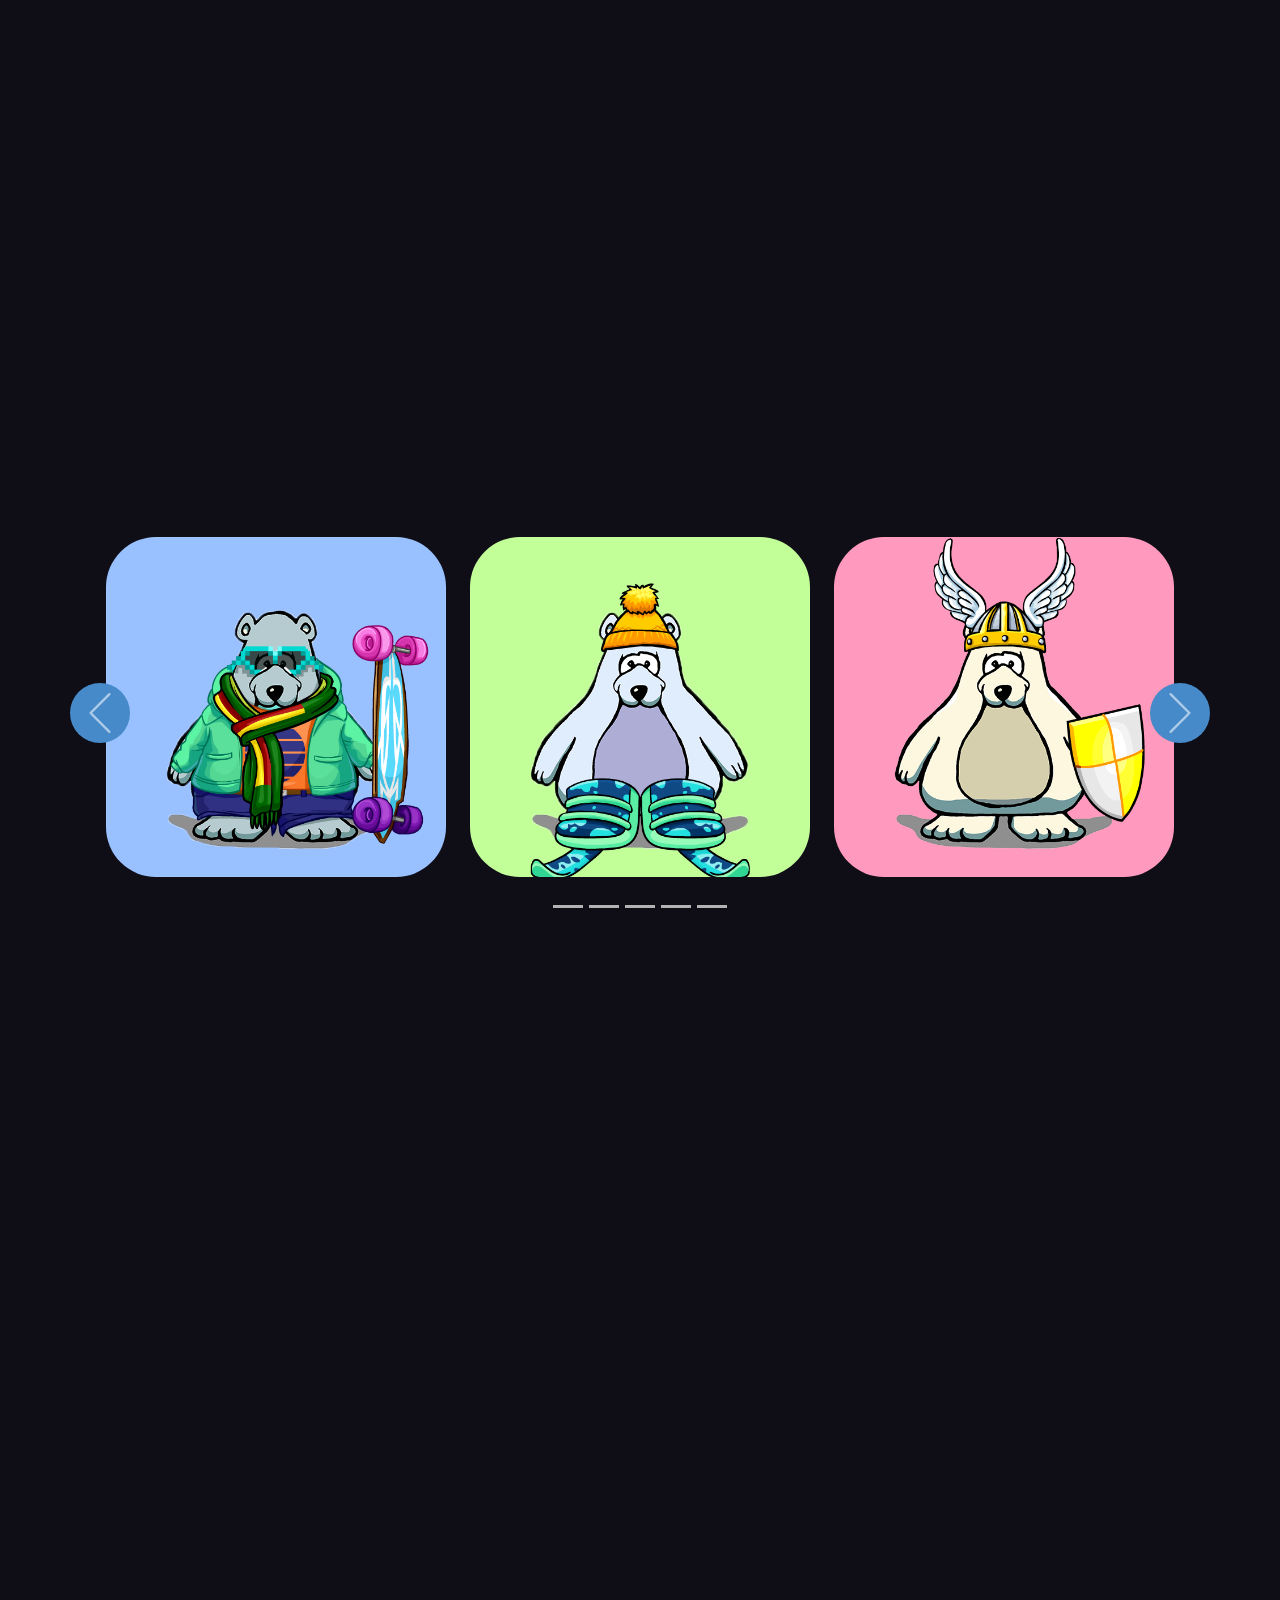
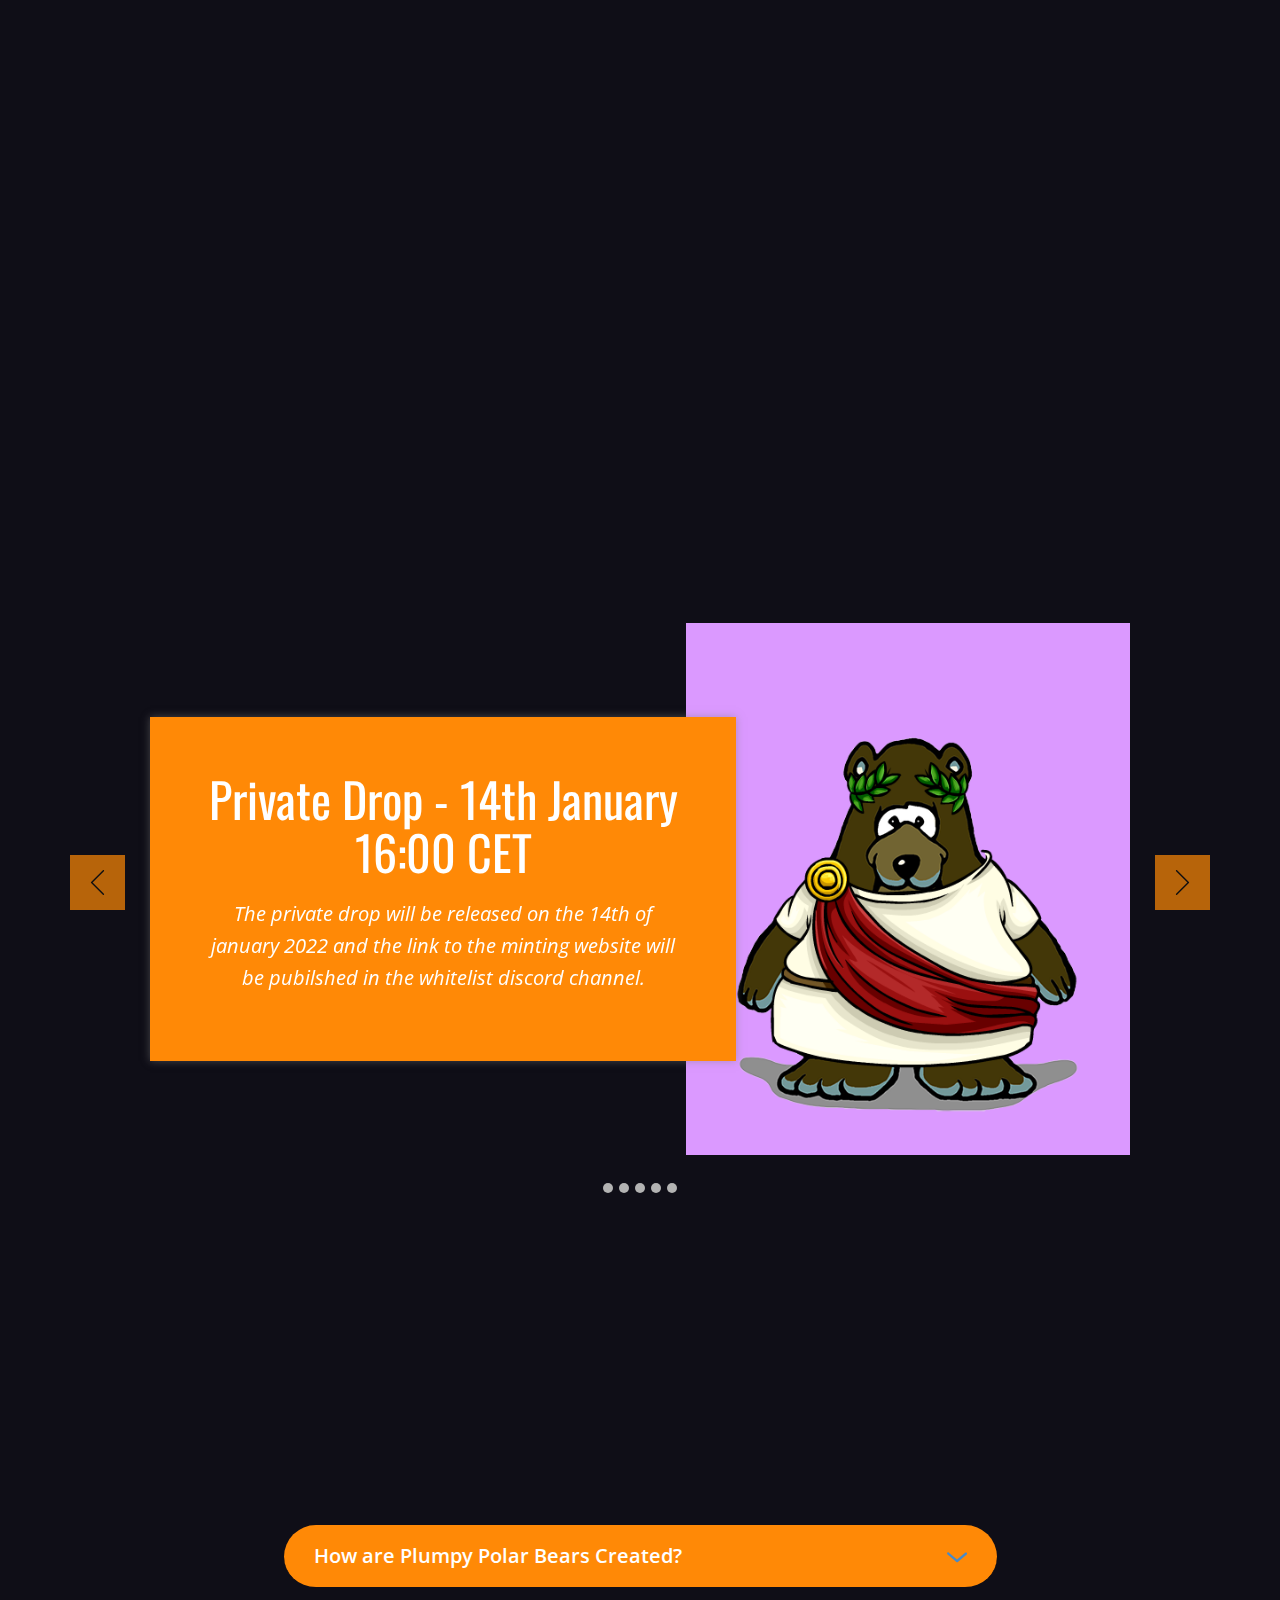
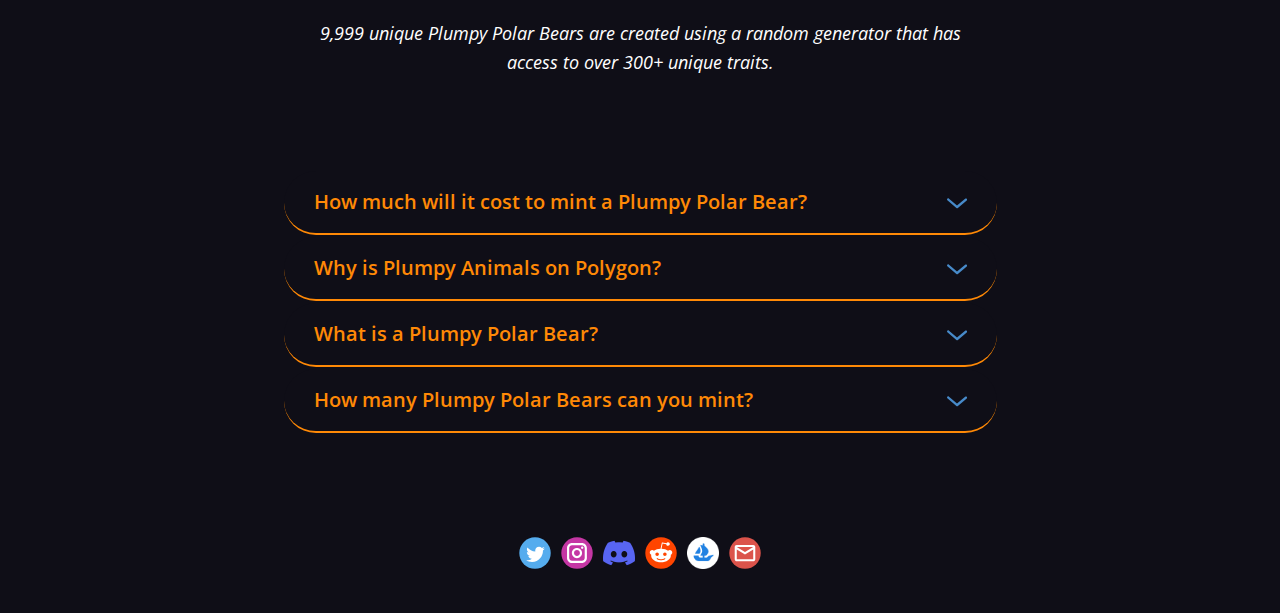
<file: Home.html>
<!DOCTYPE html>
<html style="font-size: 16px;">
  <head>
    <meta name="viewport" content="width=device-width, initial-scale=1.0">
    <meta charset="utf-8">
    <meta name="keywords" content="​Plumpy Animals, Follow us, Plumpy Polar Bears​, The Project, The Team, Roadmap, Private Drop - 14th January 16:00 CET, Public Drop - 15th January 16:00 CET, Art reveal - 22nd of January 16:00 CET, More animal drops, Online game drop - late expected august, Frequently Asked Questions​">
    <meta name="description" content="">
    <meta name="page_type" content="np-template-header-footer-from-plugin">
    <title>Home</title>
    <link rel="stylesheet" href="nicepage.css" media="screen">
<link rel="stylesheet" href="Home.css" media="screen">
    <script class="u-script" type="text/javascript" src="jquery.js" defer=""></script>
    <script class="u-script" type="text/javascript" src="nicepage.js" defer=""></script>
    <meta name="generator" content="Nicepage 4.2.6, nicepage.com">
    <link id="u-theme-google-font" rel="stylesheet" href="https://fonts.googleapis.com/css?family=Roboto:100,100i,300,300i,400,400i,500,500i,700,700i,900,900i|Open+Sans:300,300i,400,400i,600,600i,700,700i,800,800i">
    <link id="u-page-google-font" rel="stylesheet" href="https://fonts.googleapis.com/css?family=Oswald:200,300,400,500,600,700|Hachi+Maru+Pop:400">
    
    
    
    
    
    
    
    
    <script type="application/ld+json">{
		"@context": "http://schema.org",
		"@type": "Organization",
		"name": "faq2",
		"sameAs": []
}</script>
    <meta name="theme-color" content="#478ac9">
    <meta property="og:title" content="Home">
    <meta property="og:type" content="website">
  </head>
  <body class="u-body">
    <section class="u-align-center u-clearfix u-custom-color-1 u-section-1" src="" id="carousel_e9bc">
      <div class="u-clearfix u-sheet u-valign-middle u-sheet-1">
        <h1 class="u-custom-font u-text u-title u-text-1"> Plumpy Animals</h1>
        <div class="u-expanded-width u-list u-list-1">
          <div class="u-repeater u-repeater-1">
            <div class="u-align-center u-container-style u-list-item u-repeater-item u-shape-rectangle">
              <div class="u-container-layout u-similar-container u-container-layout-1"><span class="u-file-icon u-hover-feature u-icon u-icon-rectangle u-text-custom-color-2 u-icon-1" data-href="Home.html#carousel_7ed9" data-page-id="393611000"><img src="images/1.png" alt=""></span>
                <h4 class="u-text u-text-2">home</h4>
              </div>
            </div>
            <div class="u-align-center u-container-style u-list-item u-repeater-item u-shape-rectangle">
              <div class="u-container-layout u-similar-container u-container-layout-2"><span class="u-file-icon u-hover-feature u-icon u-icon-rectangle u-text-custom-color-2 u-icon-2" data-href="Home.html#carousel_f445" data-page-id="393611000"><img src="images/2.png" alt=""></span>
                <h4 class="u-text u-text-3">The Project</h4>
              </div>
            </div>
            <div class="u-align-center u-container-style u-list-item u-repeater-item u-shape-rectangle">
              <div class="u-container-layout u-similar-container u-container-layout-3"><span class="u-file-icon u-hover-feature u-icon u-icon-rectangle u-text-custom-color-2 u-icon-3" data-href="Home.html#carousel_74e2" data-page-id="393611000"><img src="images/3.png" alt=""></span>
                <h4 class="u-text u-text-4">The Team</h4>
              </div>
            </div>
            <div class="u-align-center u-container-style u-list-item u-repeater-item u-shape-rectangle">
              <div class="u-container-layout u-similar-container u-container-layout-4"><span class="u-file-icon u-hover-feature u-icon u-icon-rectangle u-text-custom-color-2 u-icon-4" data-href="Home.html#carousel_ab12" data-page-id="393611000"><img src="images/4.png" alt=""></span>
                <h4 class="u-text u-text-5">ROADMAP</h4>
              </div>
            </div>
            <div class="u-align-center u-container-style u-list-item u-repeater-item u-shape-rectangle">
              <div class="u-container-layout u-similar-container u-container-layout-5"><span class="u-file-icon u-hover-feature u-icon u-icon-rectangle u-text-custom-color-2 u-icon-5" data-href="Home.html#carousel_1d29" data-page-id="393611000"><img src="images/5.png" alt=""></span>
                <h4 class="u-text u-text-6">FAQS</h4>
              </div>
            </div>
          </div>
        </div>
      </div>
      
      
      
      
      
    </section>
    <section class="u-clearfix u-custom-color-1 u-section-2" id="carousel_4e2e">
      <div class="u-clearfix u-sheet u-valign-middle u-sheet-1">
        <div class="u-clearfix u-expanded-width u-layout-wrap u-layout-wrap-1">
          <div class="u-gutter-0 u-layout">
            <div class="u-layout-row">
              <div class="u-align-center u-container-style u-layout-cell u-left-cell u-size-24 u-layout-cell-1">
                <div class="u-container-layout u-valign-middle u-container-layout-1">
                  <h2 class="u-custom-font u-text u-text-1">Follow us</h2>
                </div>
              </div>
              <div class="u-align-center-lg u-align-center-md u-align-center-sm u-align-center-xl u-container-style u-layout-cell u-right-cell u-size-36 u-layout-cell-2">
                <div class="u-container-layout u-valign-middle u-container-layout-2">
                  <div class="u-hover-feature u-social-icons u-spacing-16 u-social-icons-1">
                    <a class="u-social-url" target="_blank" href="https://twitter.com/PlumpyAnimals" title="Twitter"><span class="u-icon u-icon-circle u-social-icon u-social-twitter u-icon-1"><svg class="u-svg-link" preserveAspectRatio="xMidYMin slice" viewBox="0 0 112 112" style=""><use xmlns:xlink="http://www.w3.org/1999/xlink" xlink:href="#svg-4e10"></use></svg><svg x="0px" y="0px" viewBox="0 0 112 112" id="svg-4e10" class="u-svg-content"><circle fill="#55ACEE" class="st0" cx="56.1" cy="56.1" r="55"></circle><path fill="#FFFFFF" d="M83.8,47.3c0,0.6,0,1.2,0,1.7c0,17.7-13.5,38.2-38.2,38.2C38,87.2,31,85,25,81.2c1,0.1,2.1,0.2,3.2,0.2
            c6.3,0,12.1-2.1,16.7-5.7c-5.9-0.1-10.8-4-12.5-9.3c0.8,0.2,1.7,0.2,2.5,0.2c1.2,0,2.4-0.2,3.5-0.5c-6.1-1.2-10.8-6.7-10.8-13.1
            c0-0.1,0-0.1,0-0.2c1.8,1,3.9,1.6,6.1,1.7c-3.6-2.4-6-6.5-6-11.2c0-2.5,0.7-4.8,1.8-6.7c6.6,8.1,16.5,13.5,27.6,14
            c-0.2-1-0.3-2-0.3-3.1c0-7.4,6-13.4,13.4-13.4c3.9,0,7.3,1.6,9.8,4.2c3.1-0.6,5.9-1.7,8.5-3.3c-1,3.1-3.1,5.8-5.9,7.4
            c2.7-0.3,5.3-1,7.7-2.1C88.7,43,86.4,45.4,83.8,47.3z"></path></svg></span>
                    </a>
                    <a class="u-social-url" target="_blank" href="https://www.instagram.com/plumpyanimalsnft/" title="Instagram"><span class="u-icon u-icon-circle u-social-icon u-social-instagram u-icon-2"><svg class="u-svg-link" preserveAspectRatio="xMidYMin slice" viewBox="0 0 112 112" style=""><use xmlns:xlink="http://www.w3.org/1999/xlink" xlink:href="#svg-1379"></use></svg><svg x="0px" y="0px" viewBox="0 0 112 112" id="svg-1379" class="u-svg-content"><circle fill="#C536A4" cx="56.1" cy="56.1" r="55"></circle><path fill="#FFFFFF" d="M55.9,38.2c-9.9,0-17.9,8-17.9,17.9C38,66,46,74,55.9,74c9.9,0,17.9-8,17.9-17.9C73.8,46.2,65.8,38.2,55.9,38.2
            z M55.9,66.4c-5.7,0-10.3-4.6-10.3-10.3c-0.1-5.7,4.6-10.3,10.3-10.3c5.7,0,10.3,4.6,10.3,10.3C66.2,61.8,61.6,66.4,55.9,66.4z"></path><path fill="#FFFFFF" d="M74.3,33.5c-2.3,0-4.2,1.9-4.2,4.2s1.9,4.2,4.2,4.2s4.2-1.9,4.2-4.2S76.6,33.5,74.3,33.5z"></path><path fill="#FFFFFF" d="M73.1,21.3H38.6c-9.7,0-17.5,7.9-17.5,17.5v34.5c0,9.7,7.9,17.6,17.5,17.6h34.5c9.7,0,17.5-7.9,17.5-17.5V38.8
            C90.6,29.1,82.7,21.3,73.1,21.3z M83,73.3c0,5.5-4.5,9.9-9.9,9.9H38.6c-5.5,0-9.9-4.5-9.9-9.9V38.8c0-5.5,4.5-9.9,9.9-9.9h34.5
            c5.5,0,9.9,4.5,9.9,9.9V73.3z"></path></svg></span>
                    </a>
                    <a class="u-social-url" target="_blank" data-type="Reddit" title="Reddit" href="https://www.reddit.com/user/PlumpyAnimals/"><span class="u-icon u-social-icon u-social-reddit u-icon-3"><svg class="u-svg-link" preserveAspectRatio="xMidYMin slice" viewBox="0 0 112 112" style=""><use xmlns:xlink="http://www.w3.org/1999/xlink" xlink:href="#svg-7576"></use></svg><svg class="u-svg-content" viewBox="0 0 112 112" x="0" y="0" id="svg-7576"><circle fill="currentColor" cx="56.1" cy="56.1" r="55"></circle><path id="Fill-3" fill="#FFFFFF" d="M69.6,66.6c-3.4,0-6.1-2.8-6.1-6.1c0-3.4,2.8-6.1,6.1-6.1c3.4,0,6.1,2.8,6.1,6.1
	C75.8,63.8,73,66.6,69.6,66.6 M70.7,76.7c-4.2,4.2-12.2,4.5-14.6,4.5c-2.4,0-10.4-0.3-14.6-4.5c-0.6-0.6-0.6-1.6,0-2.3
	s1.6-0.6,2.3,0C46.4,77.1,52,78,56.1,78c4,0,9.7-0.9,12.3-3.6c0.6-0.6,1.6-0.6,2.3,0C71.3,75,71.3,76,70.7,76.7 M36.4,60.4
	c0-3.4,2.8-6.1,6.1-6.1c3.4,0,6.1,2.8,6.1,6.1s-2.8,6.1-6.1,6.1C39.2,66.6,36.4,63.8,36.4,60.4 M95.4,54.3c0-4.8-3.8-8.6-8.6-8.6
	c-2.3,0-4.4,0.9-6,2.4c-5.9-4.2-14-7-23-7.3l3.9-18.4l12.8,2.7c0.2,3.3,2.8,5.9,6.1,5.9c3.4,0,6.1-2.8,6.1-6.1s-2.8-6.1-6.1-6.1
	c-2.4,0-4.5,1.4-5.5,3.4l-14.3-3c-0.4-0.1-0.8,0-1.2,0.2c-0.3,0.2-0.6,0.6-0.7,1l-4.3,20.2c0,0.1,0,0.2,0,0.3
	c-9.2,0.2-17.5,3-23.4,7.3c-1.5-1.5-3.6-2.4-5.9-2.4c-4.8,0-8.6,3.9-8.6,8.6c0,3.5,2.1,6.5,5.1,7.8c-0.1,0.8-0.2,1.7-0.2,2.6
	c0,13.2,15.4,24,34.4,24s34.4-10.7,34.4-24c0-0.9-0.1-1.7-0.2-2.6C93.3,60.8,95.4,57.8,95.4,54.3"></path></svg></span>
                    </a>
                    <a class="u-social-url" target="_blank" data-type="Custom" title="Discord" href="https://discord.com/invite/YUzu8c4s"><span class="u-file-icon u-icon u-social-custom u-social-icon u-icon-4"><img src="images/5968756.png" alt=""></span>
                    </a>
                    <a class="u-social-url" target="_blank" data-type="Custom" title="Opensea" href="https://opensea.io/collection/plumpy-polar-bears"><span class="u-file-icon u-icon u-social-custom u-social-icon u-icon-5"><img src="images/Opensea.png" alt=""></span>
                    </a>
                  </div>
                </div>
              </div>
            </div>
          </div>
        </div>
      </div>
      
    </section>
    <section class="u-align-center u-clearfix u-custom-color-1 u-section-3" id="carousel_7ed9">
      <div class="u-clearfix u-sheet u-sheet-1">
        <h2 class="u-custom-font u-text u-text-default u-text-1" data-animation-name="slideIn" data-animation-duration="1500" data-animation-direction="Up">Plumpy Polar Bears <br>
          <br>
        </h2>
        <img class="u-image u-image-round u-preserve-proportions u-radius-10 u-image-1" src="images/Example.gif" alt="" data-image-width="600" data-image-height="600" data-animation-name="slideIn" data-animation-duration="1500" data-animation-direction="Up">
        <p class="u-text u-text-2" data-animation-name="slideIn" data-animation-duration="1500" data-animation-direction="Up">Based in the oh-so chilly cold region of the Arctic metaverse you may stumble across Plump Polar Bears chilling around on the Polygon blockchain! Each Plump Polar Bear is one-of-a-kind and 100% owned by you; it cannot be replicated, taken away, or destroyed. Join the Plump Polar Bears Club now! Icy greetings, xxx </p>
      </div>
    </section>
    <section class="u-align-center u-clearfix u-custom-color-1 u-section-4" id="carousel_f445">
      <div class="u-clearfix u-sheet u-sheet-1">
        <h2 class="u-custom-font u-text u-text-default u-text-1" data-animation-name="slideIn" data-animation-duration="1500" data-animation-direction="Up">The Project</h2>
        <div data-interval="1500" data-u-ride="carousel" class="u-carousel u-carousel-duration-1500 u-expanded-width u-slider u-slider-1" id="carousel-6aa6" data-pause="false">
          <ol class="u-absolute-hcenter u-carousel-indicators u-carousel-indicators-1">
            <li data-u-target="#carousel-6aa6" class="u-active u-grey-30" data-u-slide-to="0"></li>
            <li data-u-target="#carousel-6aa6" class="u-grey-30" data-u-slide-to="1"></li>
            <li data-u-target="#carousel-6aa6" class="u-grey-30" data-u-slide-to="2"></li>
            <li data-u-target="#carousel-6aa6" class="u-grey-30" data-u-slide-to="3"></li>
            <li data-u-target="#carousel-6aa6" class="u-grey-30" data-u-slide-to="4"></li>
          </ol>
          <div class="u-carousel-inner" role="listbox">
            <div class="u-active u-carousel-item u-container-style u-slide">
              <div class="u-container-layout u-valign-top u-container-layout-1">
                <img class="u-image u-image-round u-preserve-proportions u-radius-50 u-image-1" src="images/3479.png" alt="" data-image-width="600" data-image-height="600">
                <img class="u-image u-image-round u-preserve-proportions u-radius-50 u-image-2" src="images/75751.png" alt="" data-image-width="600" data-image-height="600">
                <img class="u-image u-image-round u-preserve-proportions u-radius-50 u-image-3" src="images/7203.png" alt="" data-image-width="600" data-image-height="600">
              </div>
            </div>
            <div class="u-carousel-item u-container-style u-slide">
              <div class="u-container-layout u-container-layout-2">
                <img class="u-image u-image-round u-preserve-proportions u-radius-50 u-image-4" src="images/6041.png" alt="" data-image-width="600" data-image-height="600">
                <img class="u-image u-image-round u-preserve-proportions u-radius-50 u-image-5" src="images/943.png" alt="" data-image-width="600" data-image-height="600">
                <img class="u-image u-image-round u-preserve-proportions u-radius-50 u-image-6" src="images/3929.png" alt="" data-image-width="600" data-image-height="600">
              </div>
            </div>
            <div class="u-carousel-item u-container-style u-slide">
              <div class="u-container-layout u-valign-top u-container-layout-3">
                <img class="u-image u-image-round u-preserve-proportions u-radius-50 u-image-7" src="images/5163.png" alt="" data-image-width="600" data-image-height="600">
                <img class="u-image u-image-round u-preserve-proportions u-radius-50 u-image-8" src="images/8503copy.png" alt="" data-image-width="600" data-image-height="600">
                <img class="u-image u-image-round u-preserve-proportions u-radius-50 u-image-9" src="images/1290.png" alt="" data-image-width="600" data-image-height="600">
              </div>
            </div>
            <div class="u-carousel-item u-container-style u-slide">
              <div class="u-container-layout u-valign-top u-container-layout-4">
                <img class="u-image u-image-round u-preserve-proportions u-radius-50 u-image-10" src="images/6557.png" alt="" data-image-width="600" data-image-height="600">
                <img class="u-image u-image-round u-preserve-proportions u-radius-50 u-image-11" src="images/608.png" alt="" data-image-width="600" data-image-height="600">
                <img class="u-image u-image-round u-preserve-proportions u-radius-50 u-image-12" src="images/6626.png" alt="" data-image-width="600" data-image-height="600">
              </div>
            </div>
            <div class="u-carousel-item u-container-style u-slide">
              <div class="u-container-layout u-valign-top u-container-layout-5">
                <img class="u-image u-image-round u-preserve-proportions u-radius-50 u-image-13" src="images/4453.png" alt="" data-image-width="600" data-image-height="600">
                <img class="u-image u-image-round u-preserve-proportions u-radius-50 u-image-14" src="images/6552.png" alt="" data-image-width="600" data-image-height="600">
                <img class="u-image u-image-round u-preserve-proportions u-radius-50 u-image-15" src="images/7667.png" alt="" data-image-width="600" data-image-height="600">
              </div>
            </div>
          </div>
          <a class="u-absolute-vcenter u-carousel-control u-carousel-control-prev u-icon-circle u-palette-1-base u-spacing-10 u-carousel-control-1" href="#carousel-6aa6" role="button" data-u-slide="prev">
            <span aria-hidden="true">
              <svg viewBox="0 0 477.175 477.175"><path d="M145.188,238.575l215.5-215.5c5.3-5.3,5.3-13.8,0-19.1s-13.8-5.3-19.1,0l-225.1,225.1c-5.3,5.3-5.3,13.8,0,19.1l225.1,225
                    c2.6,2.6,6.1,4,9.5,4s6.9-1.3,9.5-4c5.3-5.3,5.3-13.8,0-19.1L145.188,238.575z"></path></svg>
            </span>
            <span class="sr-only">Previous</span>
          </a>
          <a class="u-absolute-vcenter u-carousel-control u-carousel-control-next u-icon-circle u-palette-1-base u-spacing-10 u-carousel-control-2" href="#carousel-6aa6" role="button" data-u-slide="next">
            <span aria-hidden="true">
              <svg viewBox="0 0 477.175 477.175"><path d="M360.731,229.075l-225.1-225.1c-5.3-5.3-13.8-5.3-19.1,0s-5.3,13.8,0,19.1l215.5,215.5l-215.5,215.5
                    c-5.3,5.3-5.3,13.8,0,19.1c2.6,2.6,6.1,4,9.5,4c3.4,0,6.9-1.3,9.5-4l225.1-225.1C365.931,242.875,365.931,234.275,360.731,229.075z"></path></svg>
            </span>
            <span class="sr-only">Next</span>
          </a>
        </div>
        <p class="u-text u-text-2" data-animation-name="slideIn" data-animation-duration="1500" data-animation-direction="Up"> Plumpy Animals is a co-creative project between like minded individuals who want to create an immersive and friendly community whose goal is to create awareness of endangered species. Plumpy Polar Bears is our first collection of the project with 9,999 unique Plumpy Polar bears who have more than 300+ properties with varying rarities with some Ultra legendaries where there are only 2 of each in the collection such as an Egyption and 2 gold bears.</p>
      </div>
    </section>
    <section class="u-align-center u-clearfix u-custom-color-1 u-section-5" id="carousel_74e2">
      <div class="u-clearfix u-sheet u-sheet-1">
        <h2 class="u-custom-font u-text u-text-1" data-animation-name="slideIn" data-animation-duration="1500" data-animation-direction="Up">The Team</h2>
        <div alt="" class="u-hover-feature u-image u-image-circle u-image-1" data-image-width="600" data-image-height="600" data-animation-name="slideIn" data-animation-duration="1500" data-animation-direction="Up"></div>
        <div alt="" class="u-hover-feature u-image u-image-circle u-image-2" data-image-width="600" data-image-height="600" data-animation-name="slideIn" data-animation-duration="1500" data-animation-direction="Up"></div>
        <div alt="" class="u-hover-feature u-image u-image-circle u-image-3" data-image-width="600" data-image-height="600" data-animation-name="slideIn" data-animation-duration="1500" data-animation-direction="Up"></div>
        <h5 class="u-align-center u-text u-text-default u-text-2" data-animation-name="slideIn" data-animation-duration="1500" data-animation-direction="Up">Zverka</h5>
        <h5 class="u-align-center u-text u-text-default u-text-3" data-animation-name="slideIn" data-animation-duration="1500" data-animation-direction="Up">Geforcy</h5>
        <h5 class="u-align-center u-text u-text-default u-text-4" data-animation-name="slideIn" data-animation-duration="1500" data-animation-direction="Up">Young R</h5>
        <h6 class="u-align-center u-text u-text-5" data-animation-name="slideIn" data-animation-duration="1500" data-animation-direction="Up">Co-Founder of PA. Creative Director and Operations Manager. NFT Collector and Econometrics Student.</h6>
        <h6 class="u-align-center u-text u-text-6" data-animation-name="slideIn" data-animation-duration="1500" data-animation-direction="Up"> Co-Founder of PA. Head of digital marketing and analytics. NFT Collector and Economics student.</h6>
        <h6 class="u-align-center u-text u-text-7" data-animation-name="slideIn" data-animation-duration="1500" data-animation-direction="Up"> Co-Founder of PA. Head of Technology NFT Collector and Computer Science graduate.</h6>
      </div>
      
      
      
      
      
      
    </section>
    <section class="u-clearfix u-custom-color-1 u-section-6" id="carousel_ab12">
      <div class="u-clearfix u-sheet u-sheet-1">
        <h2 class="u-custom-font u-text u-text-default u-text-1" data-animation-name="slideIn" data-animation-duration="1500" data-animation-direction="Up">Roadmap</h2>
        <div id="carousel-963b" data-interval="5000" data-u-ride="carousel" class="u-carousel u-expanded-width u-slider u-slider-1">
          <ol class="u-absolute-hcenter u-carousel-indicators u-carousel-indicators-1">
            <li data-u-target="#carousel-963b" class="u-active u-grey-30 u-shape-circle" data-u-slide-to="0" style="height: 10px; width: 10px;"></li>
            <li data-u-target="#carousel-963b" class="u-grey-30 u-shape-circle" data-u-slide-to="1" style="height: 10px; width: 10px;"></li>
            <li data-u-target="#carousel-963b" class="u-grey-30 u-shape-circle" data-u-slide-to="2" style="height: 10px; width: 10px;"></li>
            <li data-u-target="#carousel-963b" class="u-grey-30 u-shape-circle" data-u-slide-to="3" style="height: 10px; width: 10px;"></li>
            <li data-u-target="#carousel-963b" class="u-grey-30 u-shape-circle" data-u-slide-to="4" style="height: 10px; width: 10px;"></li>
          </ol>
          <div class="u-carousel-inner" role="listbox">
            <div class="u-active u-carousel-item u-container-style u-slide">
              <div class="u-container-layout u-valign-top u-container-layout-1">
                <img src="images/9952.png" alt="" class="u-image u-image-default u-image-1" data-image-width="600" data-image-height="600">
                <div class="u-align-center u-container-style u-custom-color-2 u-expanded-width-sm u-expanded-width-xs u-group u-group-1">
                  <div class="u-container-layout u-container-layout-2">
                    <h2 class="u-custom-font u-font-oswald u-text u-text-2">Private Drop - 14th January 16:00 CET</h2>
                    <p class="u-text u-text-3">The private drop will be released on the 14th of january 2022 and the link to the minting website will be pubilshed in the whitelist discord channel.</p>
                  </div>
                </div>
              </div>
            </div>
            <div class="u-carousel-item u-container-style u-expanded-width u-slide">
              <div class="u-container-layout u-valign-bottom-md u-valign-bottom-sm u-valign-top-xs u-container-layout-3">
                <img src="images/403.png" alt="" class="u-image u-image-default u-image-2" data-image-width="600" data-image-height="600">
                <div class="u-align-center u-container-style u-custom-color-2 u-expanded-width-sm u-expanded-width-xs u-group u-group-2">
                  <div class="u-container-layout u-container-layout-4">
                    <h2 class="u-custom-font u-font-oswald u-text u-text-4">Public Drop - 15th January 16:00 CET</h2>
                    <p class="u-text u-text-5">The public drop will be realeased on our website on the 15th of january. U​nder the minting drop page this will include a button that will send you to the minting page where you can connect your wallet making sure you are on the polygon network allowing you to mint your very own Plumpy Polar Bear</p>
                  </div>
                </div>
              </div>
            </div>
            <div class="u-carousel-item u-container-style u-slide u-carousel-item-3">
              <div class="u-container-layout u-container-layout-5">
                <img src="images/Hidden1.png" alt="" class="u-image u-image-default u-image-3" data-image-width="600" data-image-height="600">
                <div class="u-align-center u-container-style u-custom-color-2 u-expanded-width-sm u-expanded-width-xs u-group u-group-3">
                  <div class="u-container-layout u-container-layout-6">
                    <h2 class="u-custom-font u-font-oswald u-text u-text-6">Art reveal - 22nd of January 16:00 CET</h2>
                    <p class="u-text u-text-7">This will take place on the 22nd of January and will be when all of you Plumpy Polar Bears will be revealed and your will first get your see your own unique Plumpy Polar Bear. On our discord we will be hosting a reveal party before the proper reveal releasing which lucky numbers are the ledgendary Bears</p>
                  </div>
                </div>
              </div>
            </div>
            <div class="u-carousel-item u-container-style u-slide">
              <div class="u-container-layout u-container-layout-7">
                <img src="images/6.jpg" alt="" class="u-image u-image-default u-image-4" data-image-width="852" data-image-height="480">
                <div class="u-align-center u-container-style u-custom-color-2 u-expanded-width-sm u-expanded-width-xs u-group u-group-4">
                  <div class="u-container-layout u-container-layout-8">
                    <h2 class="u-custom-font u-font-oswald u-text u-text-8">More animal drops</h2>
                    <p class="u-text u-text-9">Our team&nbsp; is working very hard on new launches that go hand in hand with this one creating new Plumpy Animal lines that will all culminate in a fantastic Plumpy Animals Game (see next). These drops will start dropping in late febuary. </p>
                  </div>
                </div>
              </div>
            </div>
            <div class="u-carousel-item u-container-style u-slide u-carousel-item-5">
              <div class="u-container-layout u-container-layout-9">
                <img src="images/widen_2440x0.jpg" alt="" class="u-image u-image-default u-image-5" data-image-width="2440" data-image-height="1283">
                <div class="u-align-center u-container-style u-custom-color-2 u-expanded-width-sm u-expanded-width-xs u-group u-group-5">
                  <div class="u-container-layout u-container-layout-10">
                    <h2 class="u-custom-font u-font-oswald u-text u-text-10">Online game drop - late expected august</h2>
                    <p class="u-text u-text-11">Dropping our exclusive Plumpy Animals game where you will be able to show off your Plumpy Animal NFTs and sociallise with other like minded individuals who strive for the same enviromental goals and want to better the econnomy.</p>
                  </div>
                </div>
              </div>
            </div>
          </div>
          <a class="u-carousel-control u-carousel-control-prev u-custom-color-2 u-opacity u-opacity-70 u-spacing-15 u-text-body-color u-carousel-control-1" href="#carousel-963b" role="button" data-u-slide="prev">
            <span aria-hidden="true">
              <svg viewBox="0 0 477.175 477.175"><path d="M145.188,238.575l215.5-215.5c5.3-5.3,5.3-13.8,0-19.1s-13.8-5.3-19.1,0l-225.1,225.1c-5.3,5.3-5.3,13.8,0,19.1l225.1,225
                    c2.6,2.6,6.1,4,9.5,4s6.9-1.3,9.5-4c5.3-5.3,5.3-13.8,0-19.1L145.188,238.575z"></path></svg>
            </span>
            <span class="sr-only">Previous</span>
          </a>
          <a class="u-carousel-control u-carousel-control-next u-custom-color-2 u-opacity u-opacity-70 u-spacing-15 u-text-body-color u-carousel-control-2" href="#carousel-963b" role="button" data-u-slide="next">
            <span aria-hidden="true">
              <svg viewBox="0 0 477.175 477.175"><path d="M360.731,229.075l-225.1-225.1c-5.3-5.3-13.8-5.3-19.1,0s-5.3,13.8,0,19.1l215.5,215.5l-215.5,215.5
                    c-5.3,5.3-5.3,13.8,0,19.1c2.6,2.6,6.1,4,9.5,4c3.4,0,6.9-1.3,9.5-4l225.1-225.1C365.931,242.875,365.931,234.275,360.731,229.075z"></path></svg>
            </span>
            <span class="sr-only">Next</span>
          </a>
        </div>
      </div>
      
    </section>
    <section class="u-align-center u-clearfix u-custom-color-1 u-section-7" id="carousel_1d29">
      <div class="u-clearfix u-sheet u-sheet-1">
        <h5 class="u-text u-text-1" data-animation-name="slideIn" data-animation-duration="1500" data-animation-direction="Up">faq</h5>
        <h2 class="u-text u-text-2" data-animation-name="slideIn" data-animation-duration="1500" data-animation-direction="Up">Frequently Asked Questions<span style="font-weight: 700;"></span>
        </h2>
        <div class="u-accordion u-spacing-2 u-accordion-1">
          <div class="u-accordion-item">
            <a class="active u-accordion-link u-active-custom-color-2 u-border-2 u-border-active-custom-color-1 u-border-custom-color-2 u-border-hover-custom-color-2 u-border-no-left u-border-no-right u-border-no-top u-button-style u-custom-color-1 u-hover-custom-color-2 u-radius-50 u-text-active-white u-text-custom-color-2 u-text-hover-white u-accordion-link-1" id="link-accordion-ef97" aria-controls="accordion-ef97" aria-selected="true">
              <span class="u-accordion-link-text">How are Plumpy Polar Bears Created?</span><span class="u-accordion-link-icon u-icon u-icon-circle u-text-palette-1-base u-icon-1"><svg class="u-svg-link" preserveAspectRatio="xMidYMin slice" viewBox="0 0 16 16" style=""><use xmlns:xlink="http://www.w3.org/1999/xlink" xlink:href="#svg-badd"></use></svg><svg class="u-svg-content" viewBox="0 0 16 16" x="0px" y="0px" id="svg-badd"><path d="M8,10.7L1.6,5.3c-0.4-0.4-1-0.4-1.3,0c-0.4,0.4-0.4,0.9,0,1.3l7.2,6.1c0.1,0.1,0.4,0.2,0.6,0.2s0.4-0.1,0.6-0.2l7.1-6
	c0.4-0.4,0.4-0.9,0-1.3c-0.4-0.4-1-0.4-1.3,0L8,10.7z"></path></svg></span>
            </a>
            <div class="u-accordion-active u-accordion-pane u-align-center u-container-style u-accordion-pane-1" id="accordion-ef97" aria-labelledby="link-accordion-ef97">
              <div class="u-container-layout u-container-layout-1">
                <p class="u-text u-text-default u-text-3"> 9,999 unique Plumpy Polar Bears are created using a random generator that has access to over 300+ unique traits.</p>
              </div>
            </div>
          </div>
          <div class="u-accordion-item">
            <a class="u-accordion-link u-active-custom-color-2 u-border-2 u-border-active-custom-color-1 u-border-custom-color-2 u-border-hover-custom-color-2 u-border-no-left u-border-no-right u-border-no-top u-button-style u-custom-color-1 u-hover-custom-color-2 u-radius-50 u-text-active-white u-text-custom-color-2 u-text-hover-white u-accordion-link-2" id="link-accordion-60fa" aria-controls="accordion-60fa" aria-selected="false">
              <span class="u-accordion-link-text"> How much will it cost to mint a Plumpy Polar Bear?</span><span class="u-accordion-link-icon u-icon u-icon-circle u-text-palette-1-base u-icon-2"><svg class="u-svg-link" preserveAspectRatio="xMidYMin slice" viewBox="0 0 16 16" style=""><use xmlns:xlink="http://www.w3.org/1999/xlink" xlink:href="#svg-3258"></use></svg><svg class="u-svg-content" viewBox="0 0 16 16" x="0px" y="0px" id="svg-3258"><path d="M8,10.7L1.6,5.3c-0.4-0.4-1-0.4-1.3,0c-0.4,0.4-0.4,0.9,0,1.3l7.2,6.1c0.1,0.1,0.4,0.2,0.6,0.2s0.4-0.1,0.6-0.2l7.1-6
	c0.4-0.4,0.4-0.9,0-1.3c-0.4-0.4-1-0.4-1.3,0L8,10.7z"></path></svg></span>
            </a>
            <div class="u-accordion-pane u-align-center u-container-style u-accordion-pane-2" id="accordion-60fa" aria-labelledby="link-accordion-60fa">
              <div class="u-container-layout u-container-layout-2">
                <p class="u-text u-text-default u-text-grey-40 u-text-4"> It will cost 6 Polygon Matic to mint a Pudgy Polar Bear plus gas fees (very low due to using the Polygon network)</p>
              </div>
            </div>
          </div>
          <div class="u-accordion-item">
            <a class="u-accordion-link u-active-custom-color-2 u-border-2 u-border-active-custom-color-1 u-border-custom-color-2 u-border-hover-custom-color-2 u-border-no-left u-border-no-right u-border-no-top u-button-style u-custom-color-1 u-hover-custom-color-2 u-radius-50 u-text-active-white u-text-custom-color-2 u-text-hover-white u-accordion-link-3" id="link-accordion-1582" aria-controls="accordion-1582" aria-selected="false">
              <span class="u-accordion-link-text"> Why is Plumpy Animals on Polygon?</span><span class="u-accordion-link-icon u-icon u-icon-circle u-text-palette-1-base u-icon-3"><svg class="u-svg-link" preserveAspectRatio="xMidYMin slice" viewBox="0 0 16 16" style=""><use xmlns:xlink="http://www.w3.org/1999/xlink" xlink:href="#svg-b2ea"></use></svg><svg class="u-svg-content" viewBox="0 0 16 16" x="0px" y="0px" id="svg-b2ea"><path d="M8,10.7L1.6,5.3c-0.4-0.4-1-0.4-1.3,0c-0.4,0.4-0.4,0.9,0,1.3l7.2,6.1c0.1,0.1,0.4,0.2,0.6,0.2s0.4-0.1,0.6-0.2l7.1-6
	c0.4-0.4,0.4-0.9,0-1.3c-0.4-0.4-1-0.4-1.3,0L8,10.7z"></path></svg></span>
            </a>
            <div class="u-accordion-pane u-align-center u-container-style u-accordion-pane-3" id="accordion-1582" aria-labelledby="link-accordion-1582">
              <div class="u-container-layout u-container-layout-3">
                <p class="u-text u-text-default u-text-grey-40 u-text-5"> Polygon enables countless blockchains and Apps to take advantage of Ethereum's features and core protocol layer without suffering its slow transaction times and exorbitant gas fees. Resulting in Fast transaction times and low gas fees meaning smooth trading.</p>
              </div>
            </div>
          </div>
          <div class="u-accordion-item">
            <a class="u-accordion-link u-active-custom-color-2 u-border-2 u-border-active-custom-color-1 u-border-custom-color-2 u-border-hover-custom-color-2 u-border-no-left u-border-no-right u-border-no-top u-button-style u-custom-color-1 u-hover-custom-color-2 u-radius-50 u-text-active-white u-text-custom-color-2 u-text-hover-white u-accordion-link-4" id="link-accordion-16ba" aria-controls="accordion-16ba" aria-selected="false">
              <span class="u-accordion-link-text"> What is a Plumpy Polar Bear?</span><span class="u-accordion-link-icon u-icon u-icon-circle u-text-palette-1-base u-icon-4"><svg class="u-svg-link" preserveAspectRatio="xMidYMin slice" viewBox="0 0 16 16" style=""><use xmlns:xlink="http://www.w3.org/1999/xlink" xlink:href="#svg-f3d8"></use></svg><svg class="u-svg-content" viewBox="0 0 16 16" x="0px" y="0px" id="svg-f3d8"><path d="M8,10.7L1.6,5.3c-0.4-0.4-1-0.4-1.3,0c-0.4,0.4-0.4,0.9,0,1.3l7.2,6.1c0.1,0.1,0.4,0.2,0.6,0.2s0.4-0.1,0.6-0.2l7.1-6
	c0.4-0.4,0.4-0.9,0-1.3c-0.4-0.4-1-0.4-1.3,0L8,10.7z"></path></svg></span>
            </a>
            <div class="u-accordion-pane u-align-center u-container-style u-accordion-pane-4" id="accordion-16ba" aria-labelledby="link-accordion-16ba">
              <div class="u-container-layout u-container-layout-4">
                <p class="u-text u-text-grey-40 u-text-6">L​Plumpy Polar Bears are randomly generated, non-fungible tokens, also known as an "NFT." There are 9,999 different Plumpy Polar Bears and each Bear is completely unique. The Plumpy Polar Bears were generated from a smart contract using over 300+ different traits. Plumpy Polar Bears are minted, stored, and traded on the Polygon blockchain.</p>
              </div>
            </div>
          </div>
          <div class="u-accordion-item">
            <a class="u-accordion-link u-active-custom-color-2 u-border-2 u-border-active-custom-color-1 u-border-custom-color-2 u-border-hover-custom-color-2 u-border-no-left u-border-no-right u-border-no-top u-button-style u-custom-color-1 u-hover-custom-color-2 u-radius-50 u-text-active-white u-text-custom-color-2 u-text-hover-white u-accordion-link-5" id="link-ab70" aria-controls="ab70" aria-selected="false">
              <span class="u-accordion-link-text"> How many Plumpy Polar Bears can you mint?</span><span class="u-accordion-link-icon u-icon u-icon-circle u-text-palette-1-base u-icon-5"><svg class="u-svg-link" preserveAspectRatio="xMidYMin slice" viewBox="0 0 16 16" style=""><use xmlns:xlink="http://www.w3.org/1999/xlink" xlink:href="#svg-f77f"></use></svg><svg class="u-svg-content" viewBox="0 0 16 16" x="0px" y="0px" id="svg-f77f"><path d="M8,10.7L1.6,5.3c-0.4-0.4-1-0.4-1.3,0c-0.4,0.4-0.4,0.9,0,1.3l7.2,6.1c0.1,0.1,0.4,0.2,0.6,0.2s0.4-0.1,0.6-0.2l7.1-6
	c0.4-0.4,0.4-0.9,0-1.3c-0.4-0.4-1-0.4-1.3,0L8,10.7z"></path></svg></span>
            </a>
            <div class="u-accordion-pane u-align-center u-container-style u-accordion-pane-5" id="ab70" aria-labelledby="link-ab70">
              <div class="u-container-layout u-container-layout-5">
                <h5 class="u-align-center u-text u-text-default u-text-7" data-animation-name="slideIn" data-animation-duration="1500" data-animation-direction="Up">There has been a limit set to 20 Plumpy Polar Bears per mint to minimise bot usage to allow a chance for first time buyers and smaller buyers to mint their very own Plumpy Polar Bear.</h5>
              </div>
            </div>
          </div>
        </div>
      </div>
    </section>
    
    
    <footer class="u-clearfix u-custom-color-1 u-footer" id="sec-9732"><div class="u-clearfix u-sheet u-sheet-1">
        <div class="u-align-left u-social-icons u-spacing-10 u-social-icons-1">
          <a class="u-social-url" title="twitter" target="_blank" href=""><span class="u-icon u-social-icon u-social-twitter u-icon-1"><svg class="u-svg-link" preserveAspectRatio="xMidYMin slice" viewBox="0 0 112 112" style=""><use xmlns:xlink="http://www.w3.org/1999/xlink" xlink:href="#svg-4ffa"></use></svg><svg class="u-svg-content" viewBox="0 0 112 112" x="0" y="0" id="svg-4ffa"><circle fill="currentColor" class="st0" cx="56.1" cy="56.1" r="55"></circle><path fill="#FFFFFF" d="M83.8,47.3c0,0.6,0,1.2,0,1.7c0,17.7-13.5,38.2-38.2,38.2C38,87.2,31,85,25,81.2c1,0.1,2.1,0.2,3.2,0.2
            c6.3,0,12.1-2.1,16.7-5.7c-5.9-0.1-10.8-4-12.5-9.3c0.8,0.2,1.7,0.2,2.5,0.2c1.2,0,2.4-0.2,3.5-0.5c-6.1-1.2-10.8-6.7-10.8-13.1
            c0-0.1,0-0.1,0-0.2c1.8,1,3.9,1.6,6.1,1.7c-3.6-2.4-6-6.5-6-11.2c0-2.5,0.7-4.8,1.8-6.7c6.6,8.1,16.5,13.5,27.6,14
            c-0.2-1-0.3-2-0.3-3.1c0-7.4,6-13.4,13.4-13.4c3.9,0,7.3,1.6,9.8,4.2c3.1-0.6,5.9-1.7,8.5-3.3c-1,3.1-3.1,5.8-5.9,7.4
            c2.7-0.3,5.3-1,7.7-2.1C88.7,43,86.4,45.4,83.8,47.3z"></path></svg></span>
          </a>
          <a class="u-social-url" title="instagram" target="_blank" href=""><span class="u-icon u-social-icon u-social-instagram u-icon-2"><svg class="u-svg-link" preserveAspectRatio="xMidYMin slice" viewBox="0 0 112 112" style=""><use xmlns:xlink="http://www.w3.org/1999/xlink" xlink:href="#svg-cbf4"></use></svg><svg class="u-svg-content" viewBox="0 0 112 112" x="0" y="0" id="svg-cbf4"><circle fill="currentColor" cx="56.1" cy="56.1" r="55"></circle><path fill="#FFFFFF" d="M55.9,38.2c-9.9,0-17.9,8-17.9,17.9C38,66,46,74,55.9,74c9.9,0,17.9-8,17.9-17.9C73.8,46.2,65.8,38.2,55.9,38.2
            z M55.9,66.4c-5.7,0-10.3-4.6-10.3-10.3c-0.1-5.7,4.6-10.3,10.3-10.3c5.7,0,10.3,4.6,10.3,10.3C66.2,61.8,61.6,66.4,55.9,66.4z"></path><path fill="#FFFFFF" d="M74.3,33.5c-2.3,0-4.2,1.9-4.2,4.2s1.9,4.2,4.2,4.2s4.2-1.9,4.2-4.2S76.6,33.5,74.3,33.5z"></path><path fill="#FFFFFF" d="M73.1,21.3H38.6c-9.7,0-17.5,7.9-17.5,17.5v34.5c0,9.7,7.9,17.6,17.5,17.6h34.5c9.7,0,17.5-7.9,17.5-17.5V38.8
            C90.6,29.1,82.7,21.3,73.1,21.3z M83,73.3c0,5.5-4.5,9.9-9.9,9.9H38.6c-5.5,0-9.9-4.5-9.9-9.9V38.8c0-5.5,4.5-9.9,9.9-9.9h34.5
            c5.5,0,9.9,4.5,9.9,9.9V73.3z"></path></svg></span>
          </a>
          <a class="u-social-url" target="_blank" data-type="Custom" title="Custom" href=""><span class="u-file-icon u-icon u-social-custom u-social-icon u-icon-3"><img src="images/59687561.png" alt=""></span>
          </a>
          <a class="u-social-url" target="_blank" data-type="Reddit" title="Reddit" href=""><span class="u-icon u-social-icon u-social-reddit u-icon-4"><svg class="u-svg-link" preserveAspectRatio="xMidYMin slice" viewBox="0 0 112 112" style=""><use xmlns:xlink="http://www.w3.org/1999/xlink" xlink:href="#svg-e24b"></use></svg><svg class="u-svg-content" viewBox="0 0 112 112" x="0" y="0" id="svg-e24b"><circle fill="currentColor" cx="56.1" cy="56.1" r="55"></circle><path id="Fill-3" fill="#FFFFFF" d="M69.6,66.6c-3.4,0-6.1-2.8-6.1-6.1c0-3.4,2.8-6.1,6.1-6.1c3.4,0,6.1,2.8,6.1,6.1
	C75.8,63.8,73,66.6,69.6,66.6 M70.7,76.7c-4.2,4.2-12.2,4.5-14.6,4.5c-2.4,0-10.4-0.3-14.6-4.5c-0.6-0.6-0.6-1.6,0-2.3
	s1.6-0.6,2.3,0C46.4,77.1,52,78,56.1,78c4,0,9.7-0.9,12.3-3.6c0.6-0.6,1.6-0.6,2.3,0C71.3,75,71.3,76,70.7,76.7 M36.4,60.4
	c0-3.4,2.8-6.1,6.1-6.1c3.4,0,6.1,2.8,6.1,6.1s-2.8,6.1-6.1,6.1C39.2,66.6,36.4,63.8,36.4,60.4 M95.4,54.3c0-4.8-3.8-8.6-8.6-8.6
	c-2.3,0-4.4,0.9-6,2.4c-5.9-4.2-14-7-23-7.3l3.9-18.4l12.8,2.7c0.2,3.3,2.8,5.9,6.1,5.9c3.4,0,6.1-2.8,6.1-6.1s-2.8-6.1-6.1-6.1
	c-2.4,0-4.5,1.4-5.5,3.4l-14.3-3c-0.4-0.1-0.8,0-1.2,0.2c-0.3,0.2-0.6,0.6-0.7,1l-4.3,20.2c0,0.1,0,0.2,0,0.3
	c-9.2,0.2-17.5,3-23.4,7.3c-1.5-1.5-3.6-2.4-5.9-2.4c-4.8,0-8.6,3.9-8.6,8.6c0,3.5,2.1,6.5,5.1,7.8c-0.1,0.8-0.2,1.7-0.2,2.6
	c0,13.2,15.4,24,34.4,24s34.4-10.7,34.4-24c0-0.9-0.1-1.7-0.2-2.6C93.3,60.8,95.4,57.8,95.4,54.3"></path></svg></span>
          </a>
          <a class="u-social-url" target="_blank" data-type="Custom" title="Custom" href=""><span class="u-file-icon u-icon u-social-custom u-social-icon u-icon-5"><img src="images/Opensea.png" alt=""></span>
          </a>
          <a class="u-social-url" target="_blank" data-type="Email" title="Email" href=""><span class="u-icon u-social-email u-social-icon u-icon-6"><svg class="u-svg-link" preserveAspectRatio="xMidYMin slice" viewBox="0 0 112 112" style=""><use xmlns:xlink="http://www.w3.org/1999/xlink" xlink:href="#svg-ad82"></use></svg><svg class="u-svg-content" viewBox="0 0 112 112" x="0" y="0" id="svg-ad82"><circle fill="currentColor" cx="56.1" cy="56.1" r="55"></circle><path id="path3864" fill="#FFFFFF" d="M27.2,28h57.6c4,0,7.2,3.2,7.2,7.2l0,0v42.7c0,3.9-3.2,7.2-7.2,7.2l0,0H27.2
	c-4,0-7.2-3.2-7.2-7.2V35.2C20,31.1,23.2,28,27.2,28 M56,52.9l28.8-17.8H27.2L56,52.9 M27.2,77.7h57.6V43.5L56,61.3L27.2,43.5V77.7z
	"></path></svg></span>
          </a>
        </div>
      </div></footer>
  </body>
</html>
</file>
